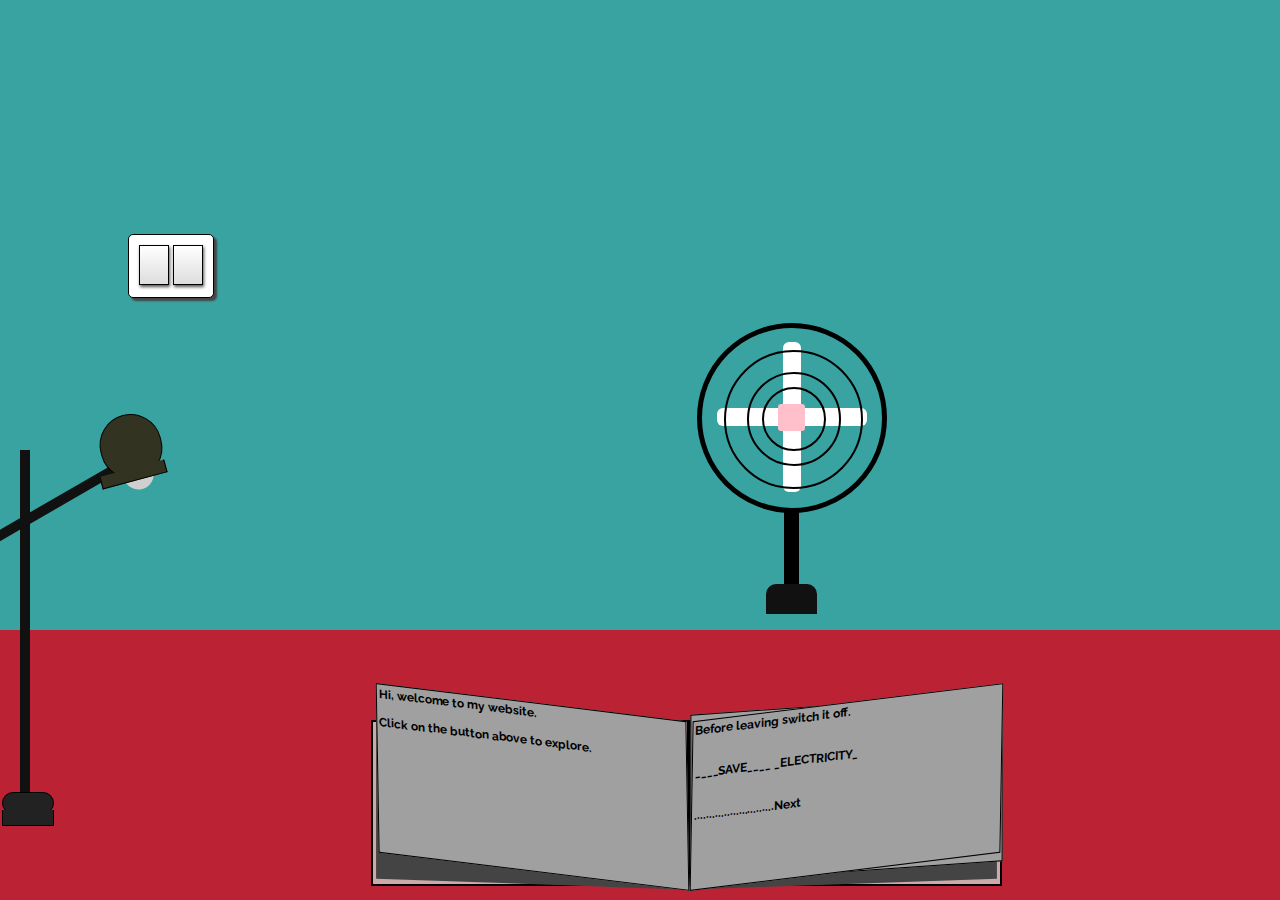
<file: index.html>
<!DOCTYPE html>
<html>
<head>
    <link rel="icon" href="https://i.ibb.co/kH8t0q7/avatar.png">
    <title>Aryan Verma</title>
    <link rel="stylesheet" href="styles.css">
    <script src="js.js"> </script>
    <meta name="viewport" content="width=device-width, initial-scale=1"/>

</head>
<body id=body>
    
        <div id = 'bookShadow'></div>
        <div id = 'book'>
            <div id = 'b1'>
                <div id = 'b2'></div>
                <div id = 'b3'>Hi, welcome to my website.<br /><br />Click on the button above to explore.</div>
                <div id = 'b4'></div>
                <div id = 'b5'>Before leaving switch it off.<br /><br /><br />____SAVE____ _ELECTRICITY_ <br /><br /><br />...........................Next</div>
                <div id = 'b6'></div>
                <div id = 'b7'></div>
            </div>
        </div>
        <div id = 'table' class = 'lamp'></div>
        <div id = 'lamp1' class = 'lamp'></div>
        <div id = 'lamp2' class = 'lamp'></div>
        <div id = 'lamp3' class = 'lamp'></div>
        <div id = 'lamp4'></div>
        <div id = 'bulb'></div>
        <div id = 'lamp5'></div>
        <div id = 'lamp6'></div>
        <div id = 'fan'>
            <div id = 'spin'>
                <div id = 'fanu'></div>
                <div id = 'fanl'></div>
                <div id = 'fand'></div>
                <div id = 'fanr'></div>
                <div id = 'fanc'></div>
            </div>
            <div id = 'fan2'></div>
            <div id = 'fan1'></div>
            <div id = 'fan3'></div>
            <div id = 'fan4'></div>
        </div>
    </body>
</html>
</file>
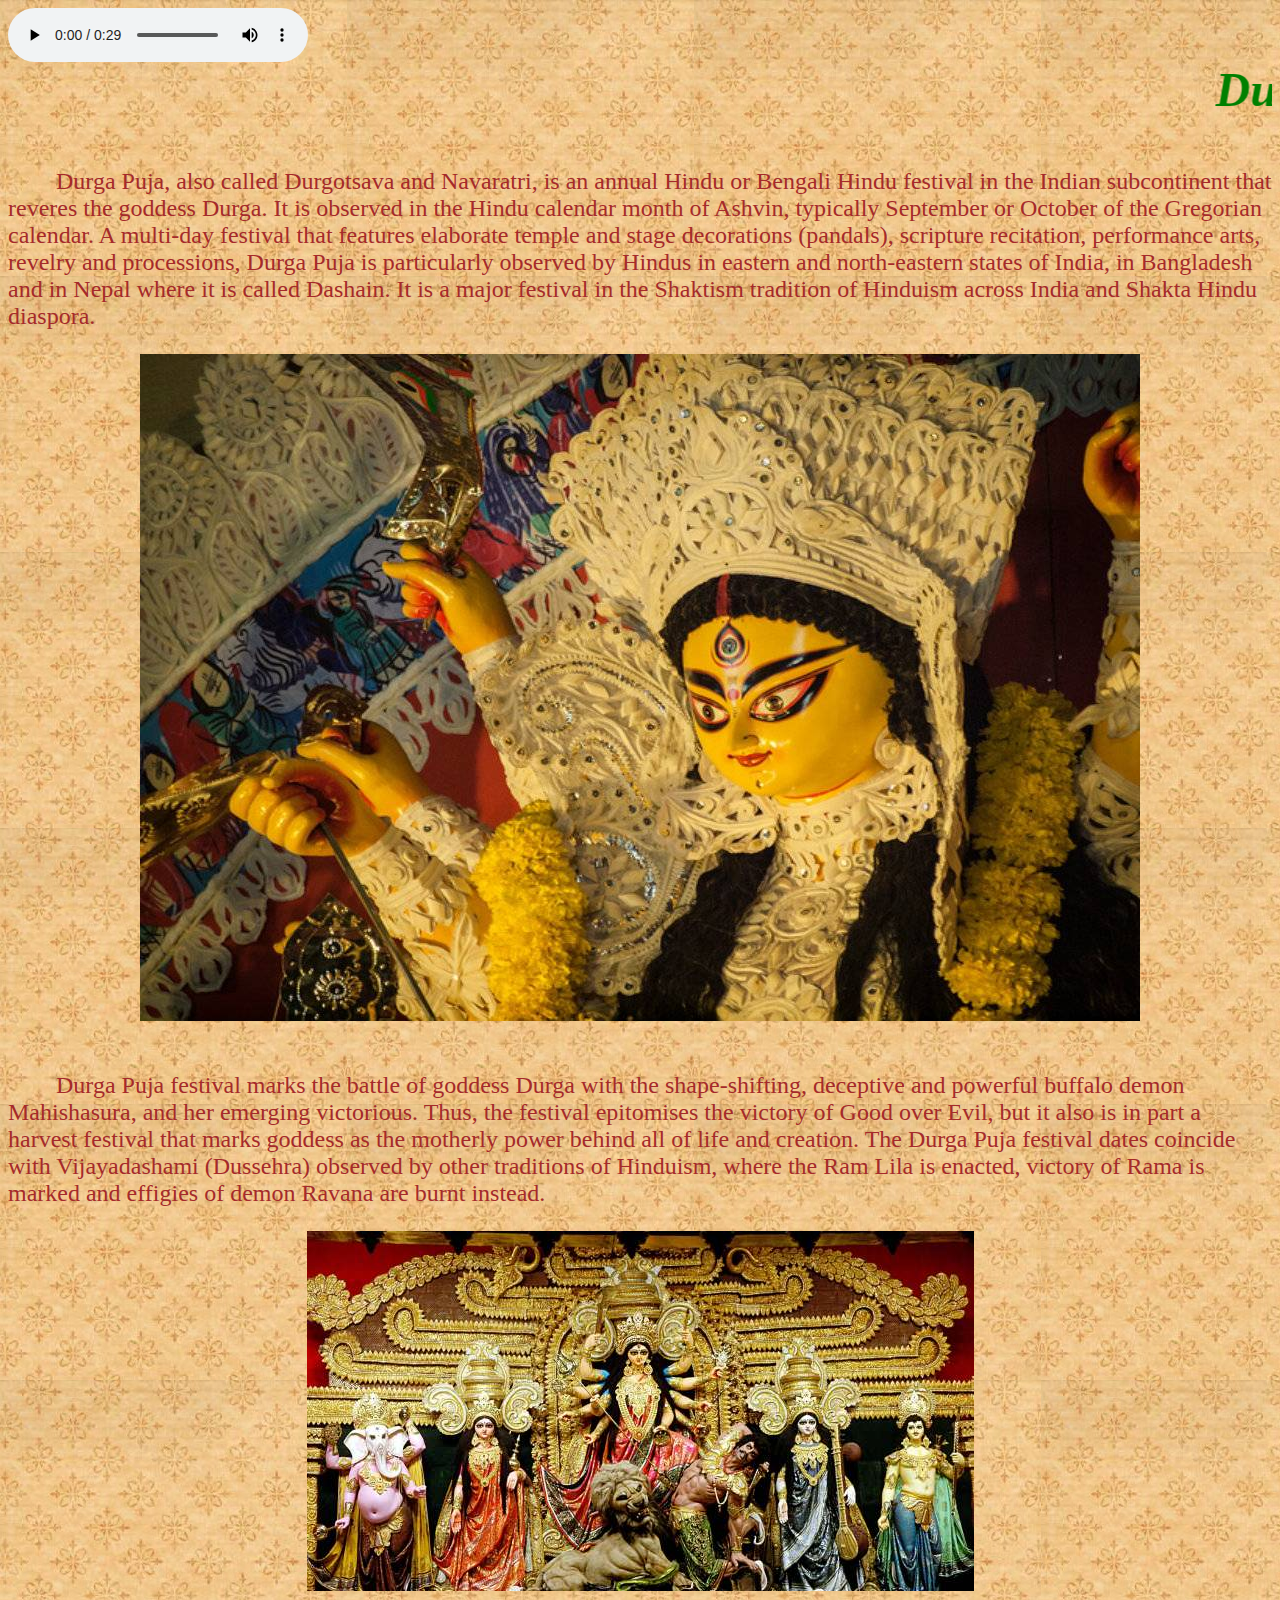
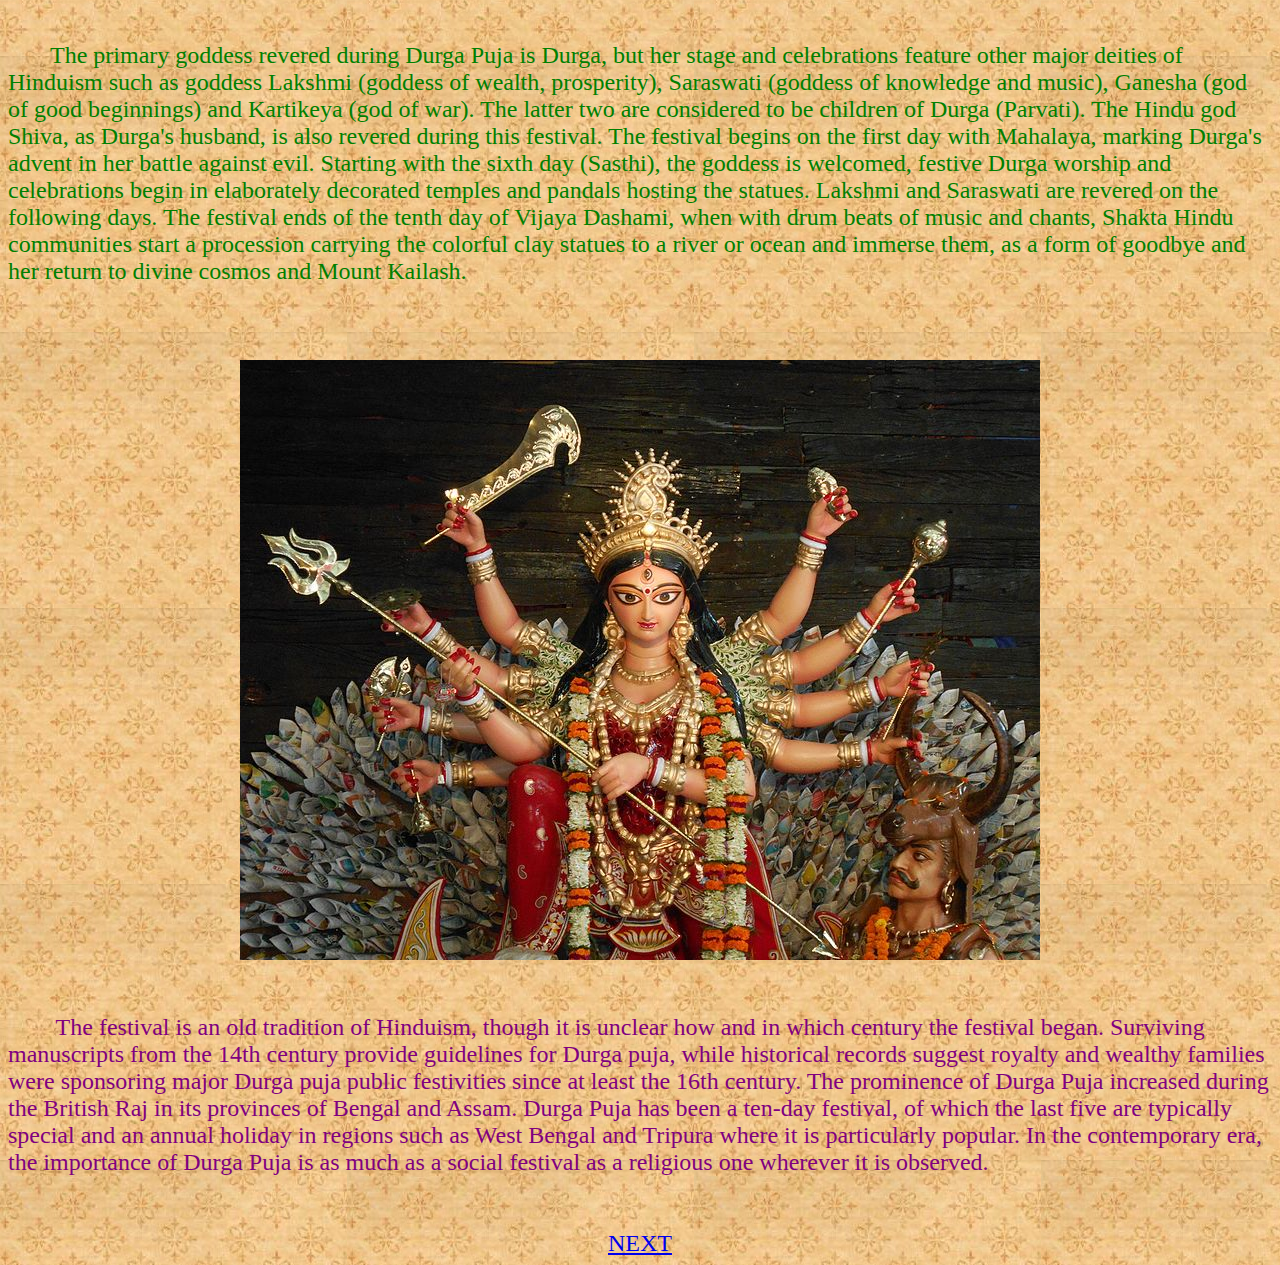
<file: HTML/Durga.html>
<HTML>
<HEAD><TITLE>FAVOURITE FESTIVAL</TITLE></HEAD>
<BODY BACKGROUND="images (11).jpg"><audio loop autoplay controls><source src="dhak-of-durga-puja.mp3"></audio><b><u><i><center><font size="7" color="green" face="Monotype corsiva"><marquee>Durga Puja</marquee></font></center></i></u></b><font size="5" color="brown" face="Lucida calligraphy"><br><p> &nbsp &nbsp &nbsp &nbsp Durga Puja, also called Durgotsava and Navaratri, is an annual Hindu or Bengali Hindu festival in the Indian subcontinent that reveres the goddess Durga. It is observed in the Hindu calendar month of Ashvin, typically September or October of the Gregorian calendar. A multi-day festival that features elaborate temple and stage decorations (pandals), scripture recitation, performance arts, revelry and processions, Durga Puja is particularly observed by Hindus in eastern and north-eastern states of India, in Bangladesh and in Nepal where it is called Dashain. It is a major festival in the Shaktism tradition of Hinduism across India and Shakta Hindu diaspora.<br><center><img src="Durga-Puja-chronicles.jpg" align="center"></center><br><p>

&nbsp &nbsp &nbsp &nbsp Durga Puja festival marks the battle of goddess Durga with the shape-shifting, deceptive and powerful buffalo demon Mahishasura, and her emerging victorious. Thus, the festival epitomises the victory of Good over Evil, but it also is in part a harvest festival that marks goddess as the motherly power behind all of life and creation. The Durga Puja festival dates coincide with Vijayadashami (Dussehra) observed by other traditions of Hinduism, where the Ram Lila is enacted, victory of Rama is marked and effigies of demon Ravana are burnt instead.<br><center><img src="Durga-Puja.jpg"></center><br><p>

&nbsp &nbsp &nbsp &nbsp<font color="green" face="lucida handwriting">The primary goddess revered during Durga Puja is Durga, but her stage and celebrations feature other major deities of Hinduism such as goddess Lakshmi (goddess of wealth, prosperity), Saraswati (goddess of knowledge and music), Ganesha (god of good beginnings) and Kartikeya (god of war). The latter two are considered to be children of Durga (Parvati). The Hindu god Shiva, as Durga's husband, is also revered during this festival. The festival begins on the first day with Mahalaya, marking Durga's advent in her battle against evil. Starting with the sixth day (Sasthi), the goddess is welcomed, festive Durga worship and celebrations begin in elaborately decorated temples and pandals hosting the statues. Lakshmi and Saraswati are revered on the following days. The festival ends of the tenth day of Vijaya Dashami, when with drum beats of music and chants, Shakta Hindu communities start a procession carrying the colorful clay statues to a river or ocean and immerse them, as a form of goodbye and her return to divine cosmos and Mount Kailash.<br><p><br> <center><img src="Durga idol.jpg"></center><br><br>

&nbsp &nbsp &nbsp &nbsp <font color="purple">The festival is an old tradition of Hinduism, though it is unclear how and in which century the festival began. Surviving manuscripts from the 14th century provide guidelines for Durga puja, while historical records suggest royalty and wealthy families were sponsoring major Durga puja public festivities since at least the 16th century. The prominence of Durga Puja increased during the British Raj in its provinces of Bengal and Assam. Durga Puja has been a ten-day festival, of which the last five are typically special and an annual holiday in regions such as West Bengal and Tripura where it is particularly popular. In the contemporary era, the importance of Durga Puja is as much as a social festival as a religious one wherever it is observed.</font><br> <br></font><br><center><font size="5" color="pink"><a href="Durga2.html">NEXT</a></font></center>

</body></html>
</file>
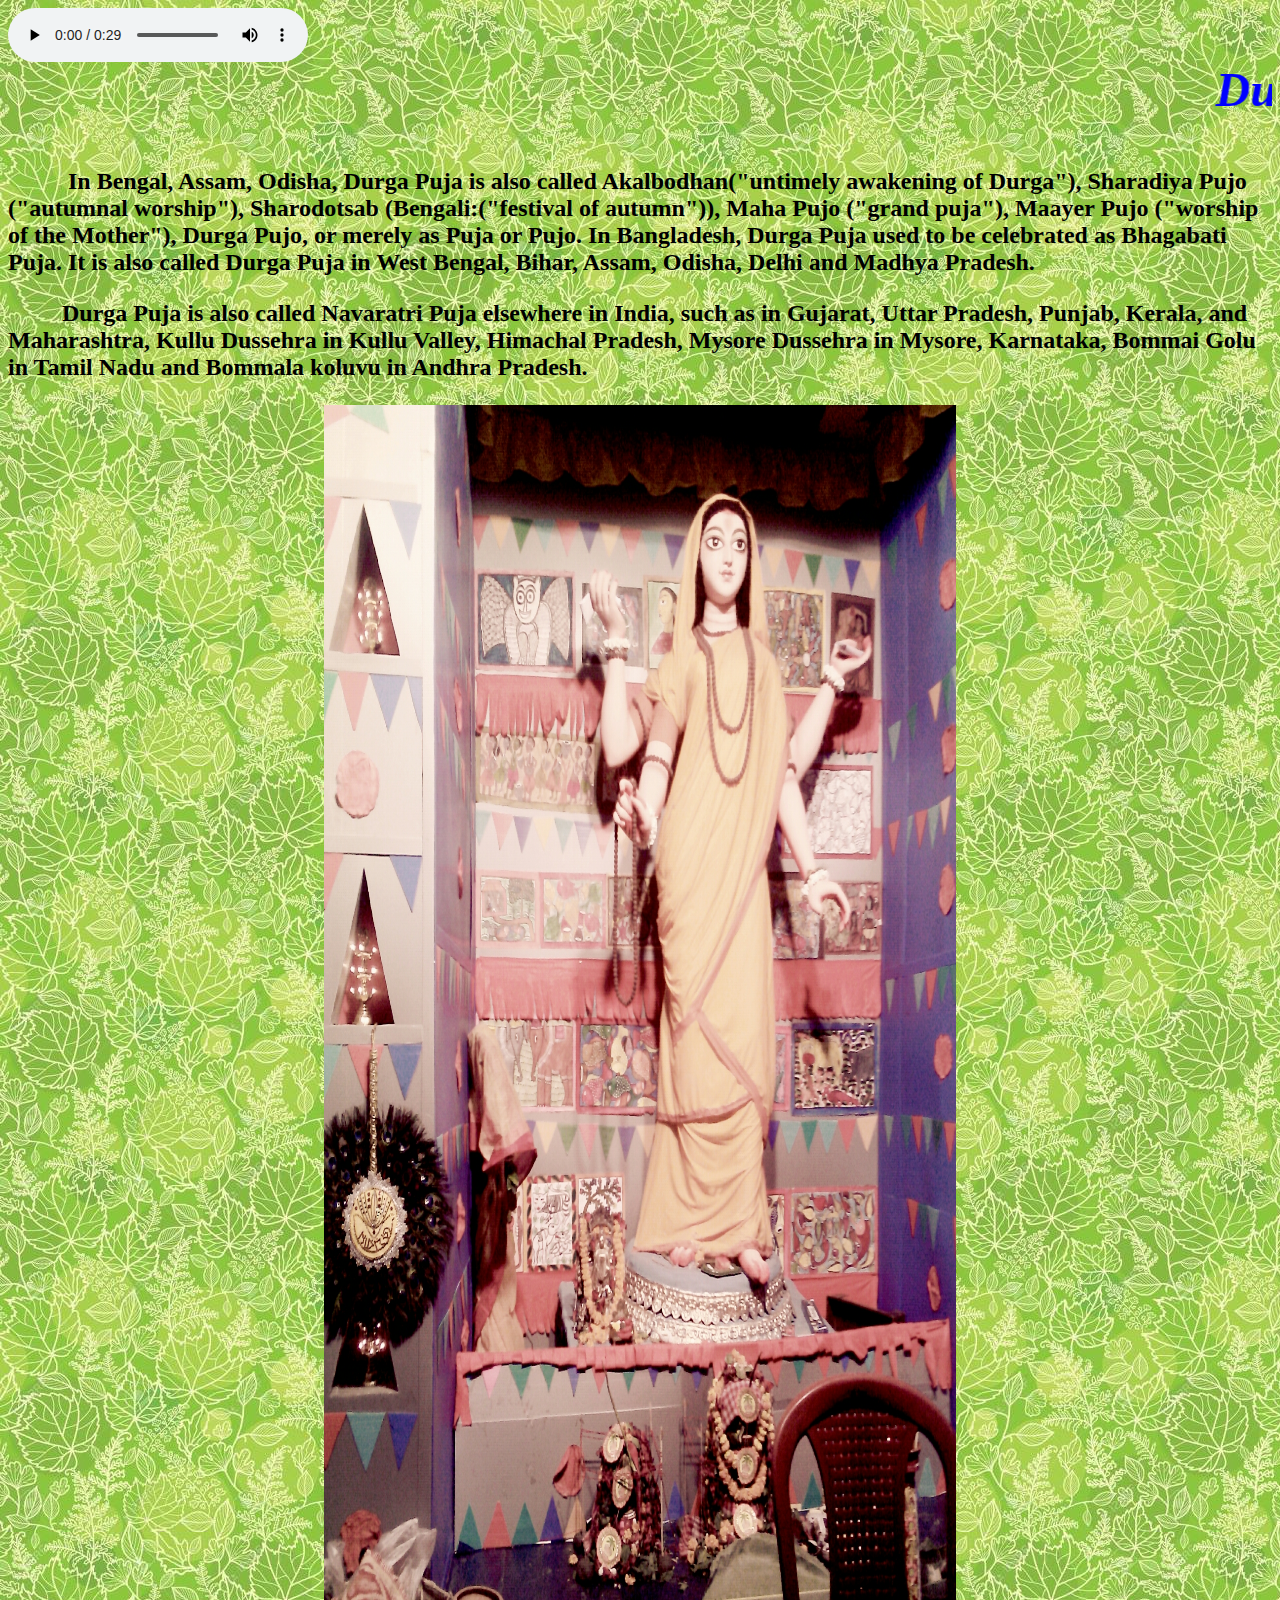
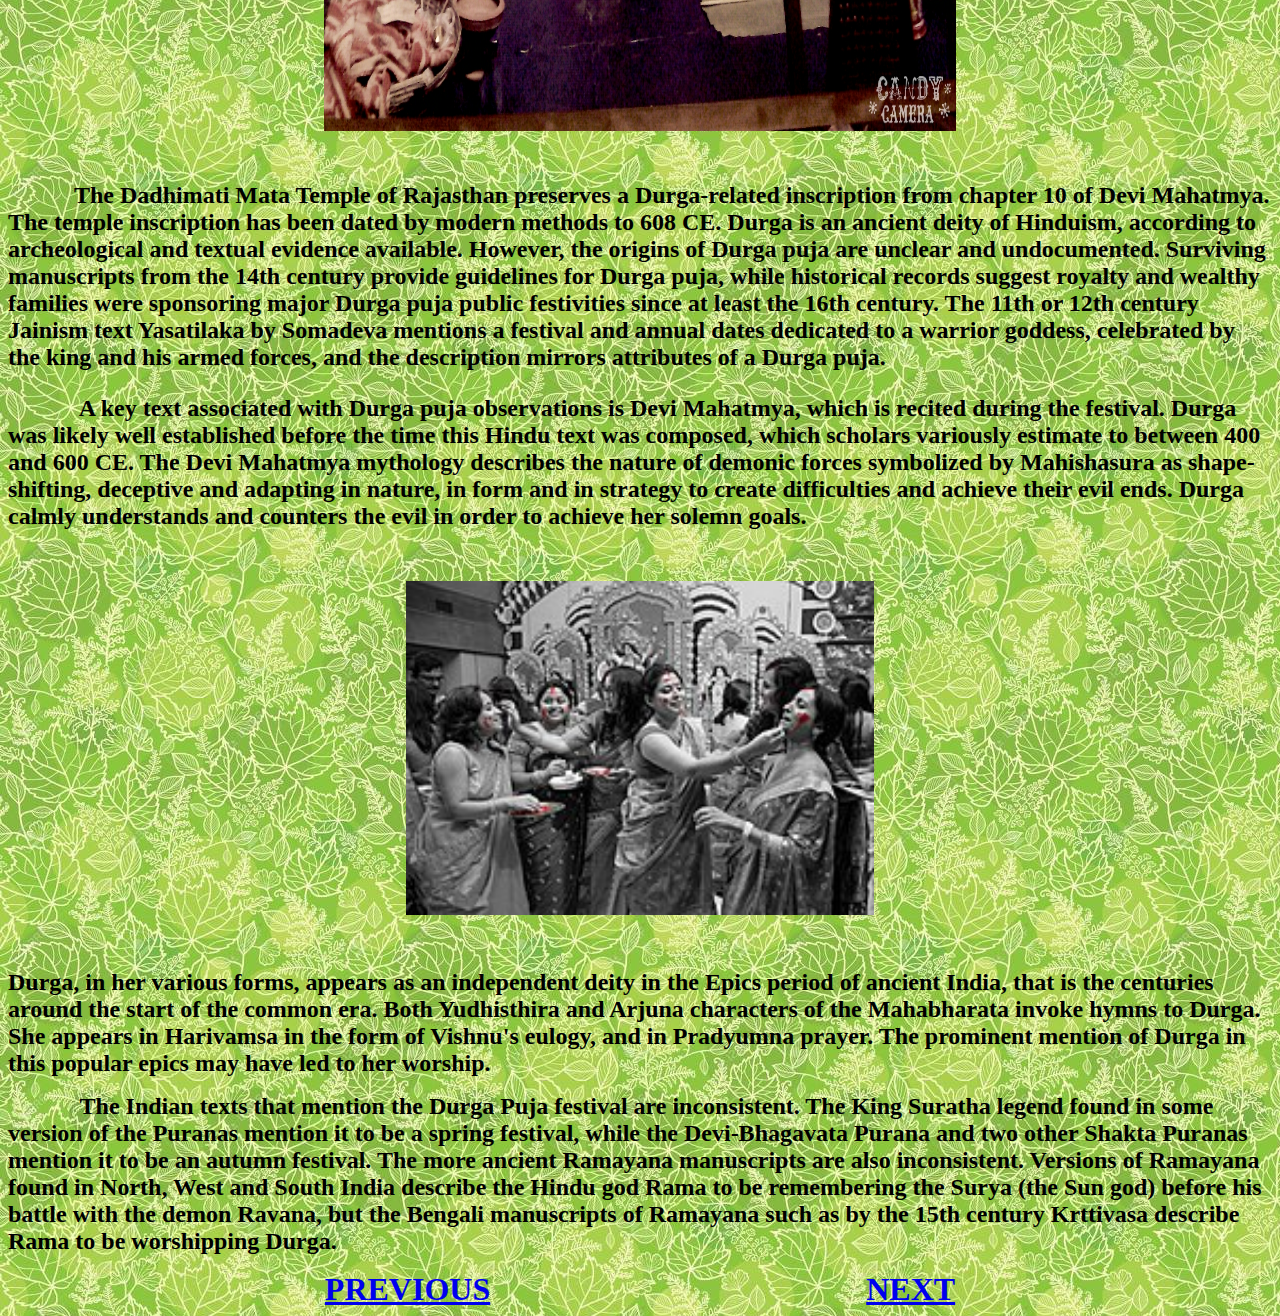
<file: HTML/Durga2.html>
<HTML>
<HEAD><TITLE>FAVOURITE FESTIVAL</TITLE></HEAD>
<BODY BACKGROUND="images (4).jpg"><audio loop autoplay controls><source src="Mahalaya-dhak.mp3"></audio><b><b><u><i><center><font size="7" color="blue" face="Monotype corsiva"><marquee>Durga Puja</marquee></font></center></i></u></b><font size="5" color="black" face="Lucida calligraphy"><br><p> &nbsp &nbsp &nbsp &nbsp &nbsp In Bengal, Assam, Odisha, Durga Puja is also called Akalbodhan("untimely awakening of Durga"), Sharadiya Pujo ("autumnal worship"), Sharodotsab (Bengali:("festival of autumn")), Maha Pujo ("grand puja"), Maayer Pujo ("worship of the Mother"), Durga Pujo, or merely as Puja or Pujo. In Bangladesh, Durga Puja used to be celebrated as Bhagabati Puja. It is also called Durga Puja in West Bengal, Bihar, Assam, Odisha, Delhi and Madhya Pradesh.<br><p>
 &nbsp &nbsp &nbsp &nbsp &nbspDurga Puja is also called Navaratri Puja elsewhere in India, such as in Gujarat, Uttar Pradesh, Punjab, Kerala, and Maharashtra, Kullu Dussehra in Kullu Valley, Himachal Pradesh, Mysore Dussehra in Mysore, Karnataka, Bommai Golu in Tamil Nadu and Bommala koluvu in Andhra Pradesh.<br><center><img src="IMG_20151020_191846.jpg" height=150% width=50%></center><br><p>

&nbsp &nbsp &nbsp &nbsp &nbsp &nbspThe Dadhimati Mata Temple of Rajasthan preserves a Durga-related inscription from chapter 10 of Devi Mahatmya. The temple inscription has been dated by modern methods to 608 CE.
Durga is an ancient deity of Hinduism, according to archeological and textual evidence available. However, the origins of Durga puja are unclear and undocumented. Surviving manuscripts from the 14th century provide guidelines for Durga puja, while historical records suggest royalty and wealthy families were sponsoring major Durga puja public festivities since at least the 16th century. The 11th or 12th century Jainism text Yasatilaka by Somadeva mentions a festival and annual dates dedicated to a warrior goddess, celebrated by the king and his armed forces, and the description mirrors attributes of a Durga puja.<br><p>
&nbsp &nbsp &nbsp &nbsp &nbsp &nbsp
A key text associated with Durga puja observations is Devi Mahatmya, which is recited during the festival. Durga was likely well established before the time this Hindu text was composed, which scholars variously estimate to between 400 and 600 CE. The Devi Mahatmya mythology describes the nature of demonic forces symbolized by Mahishasura as shape-shifting, deceptive and adapting in nature, in form and in strategy to create difficulties and achieve their evil ends. Durga calmly understands and counters the evil in order to achieve her solemn goals.<br><p><center><br><img src="Vermillion play.jpg" heigh=50% width=37% ></center><br><br>

Durga, in her various forms, appears as an independent deity in the Epics period of ancient India, that is the centuries around the start of the common era. Both Yudhisthira and Arjuna characters of the Mahabharata invoke hymns to Durga. She appears in Harivamsa in the form of Vishnu's eulogy, and in Pradyumna prayer. The prominent mention of Durga in this popular epics may have led to her worship.<br><p> &nbsp &nbsp &nbsp &nbsp &nbsp &nbsp

The Indian texts that mention the Durga Puja festival are inconsistent. The King Suratha legend found in some version of the Puranas mention it to be a spring festival, while the Devi-Bhagavata Purana and two other Shakta Puranas mention it to be an autumn festival. The more ancient Ramayana manuscripts are also inconsistent. Versions of Ramayana found in North, West and South India describe the Hindu god Rama to be remembering the Surya (the Sun god) before his battle with the demon Ravana, but the Bengali manuscripts of Ramayana such as by the 15th century Krttivasa describe Rama to be worshipping Durga.



</font><br><center><font size="6" color="black"><a href="Durga.html">PREVIOUS</a>&nbsp &nbsp &nbsp &nbsp &nbsp &nbsp  &nbsp &nbsp &nbsp &nbsp &nbsp &nbsp &nbsp &nbsp &nbsp &nbsp &nbsp &nbsp &nbsp &nbsp &nbsp &nbsp &nbsp &nbsp<a href="Durga3.html">NEXT</a></font></center></b>

</body></html>
</file>
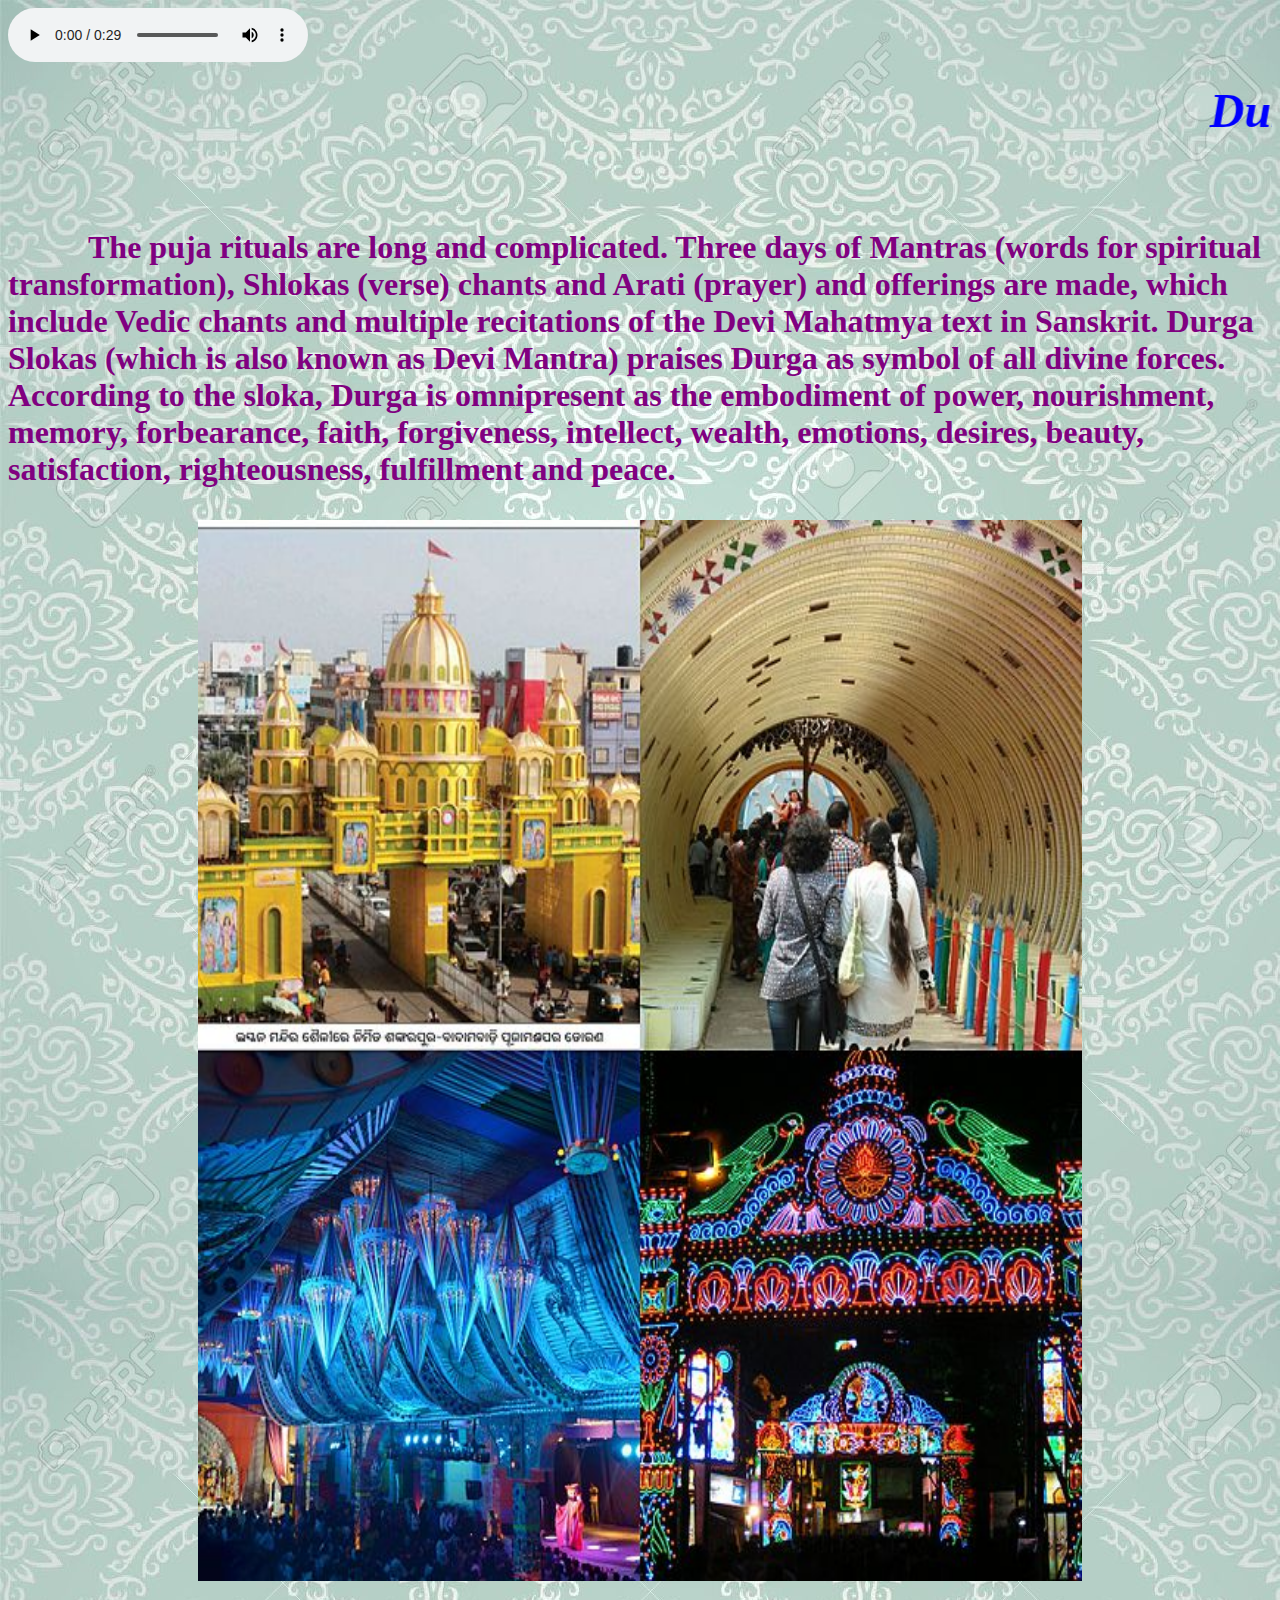
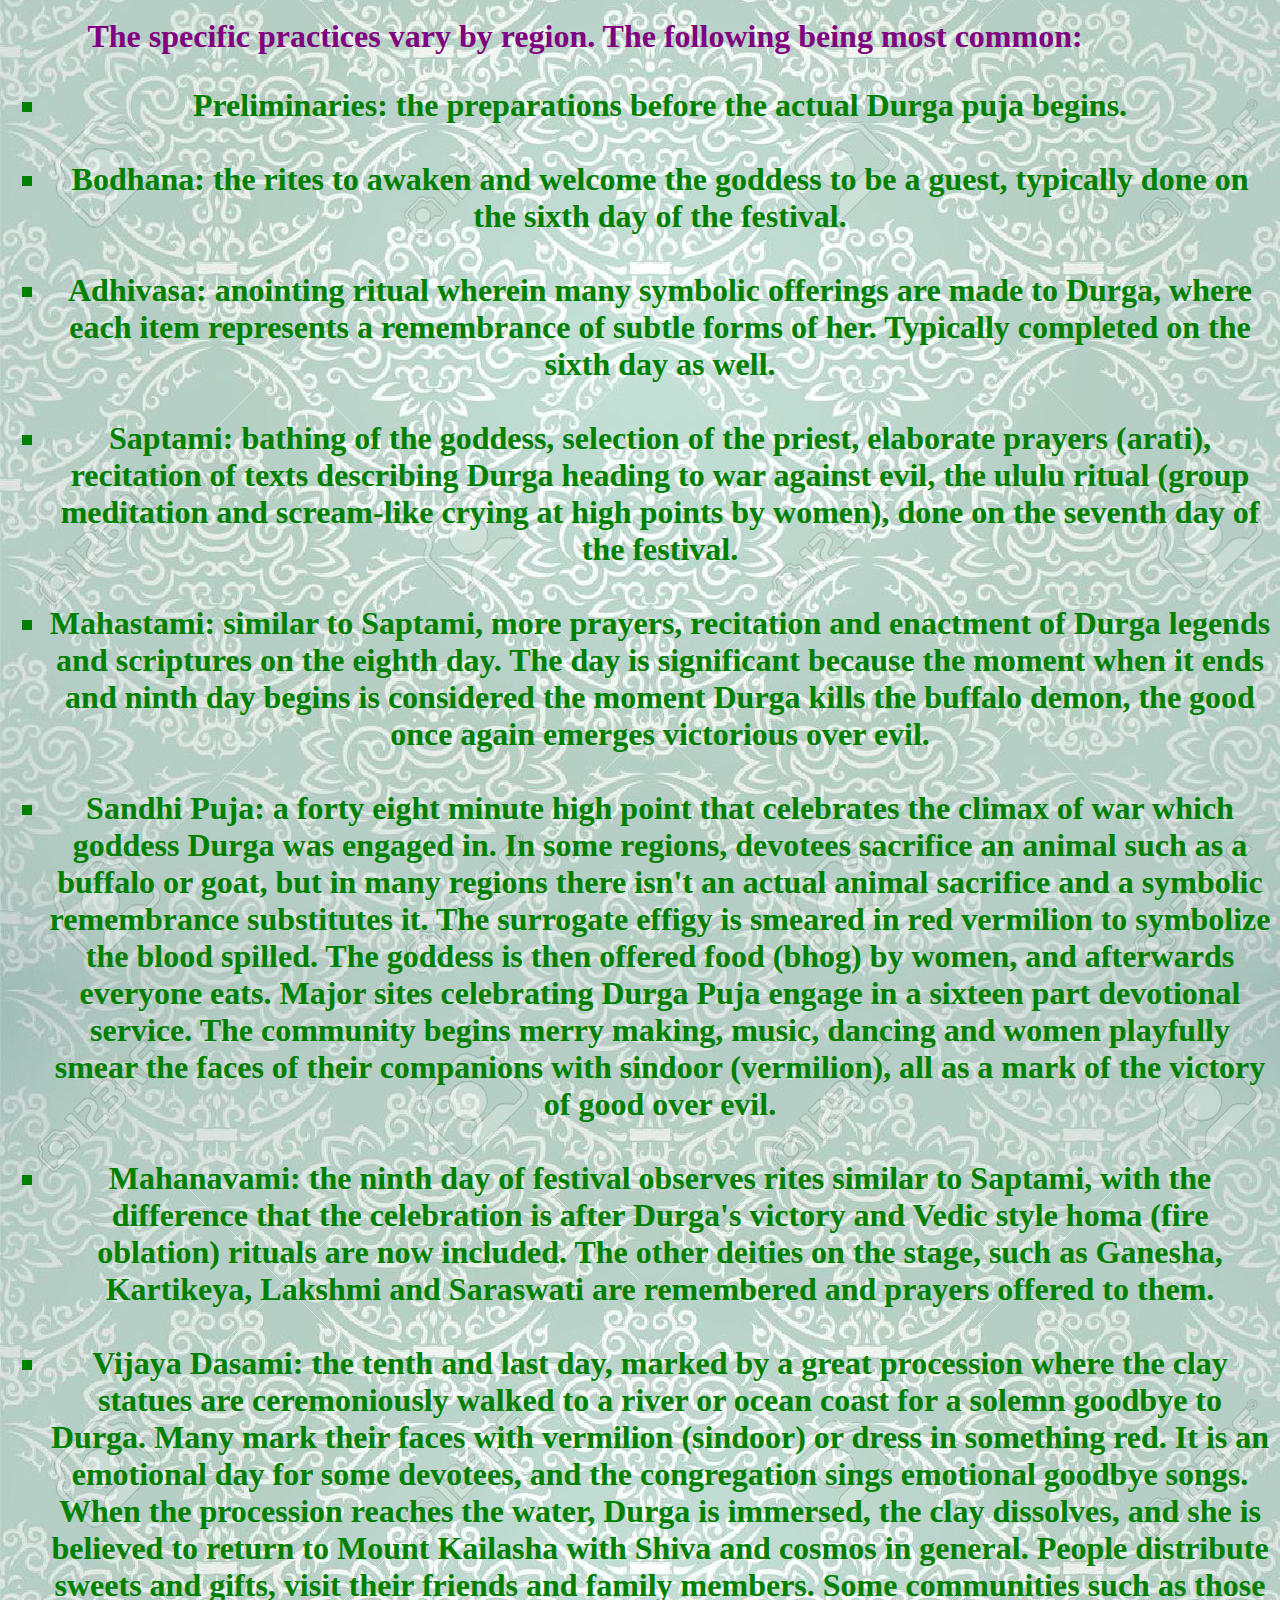
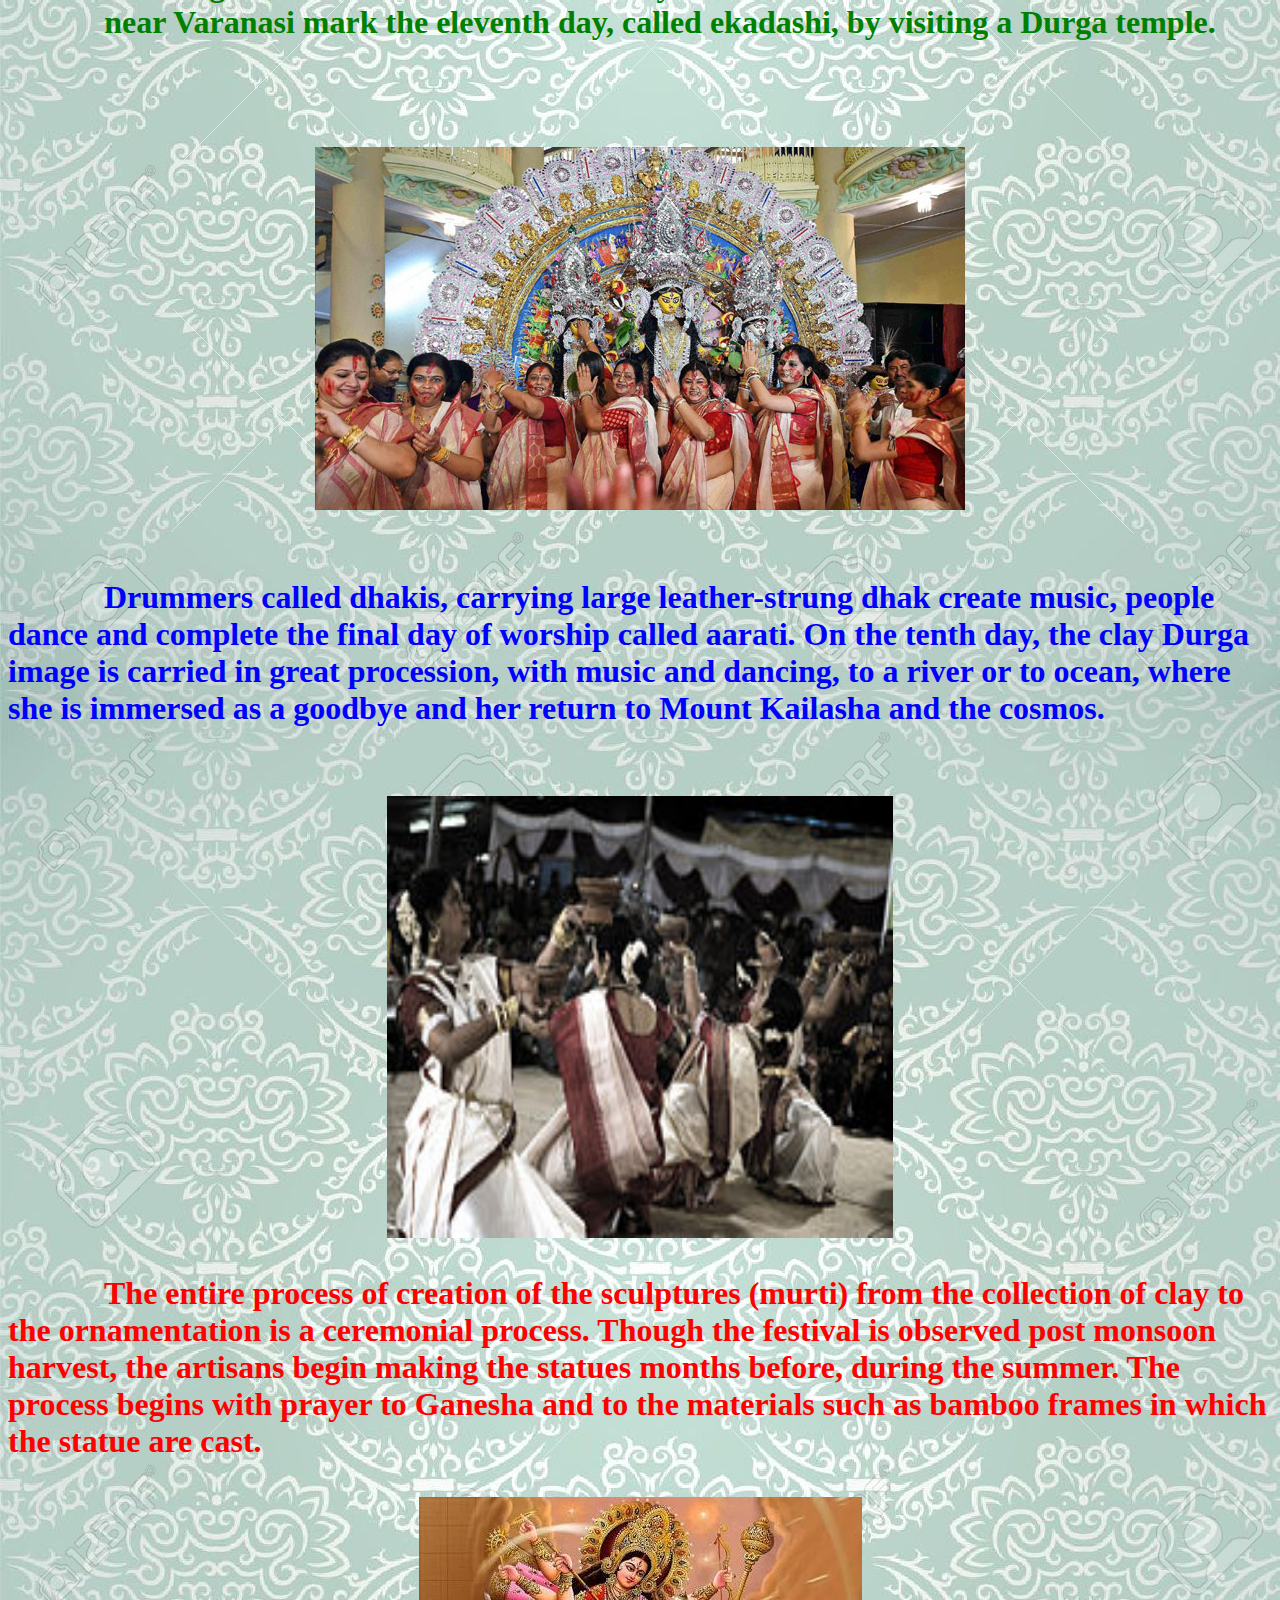
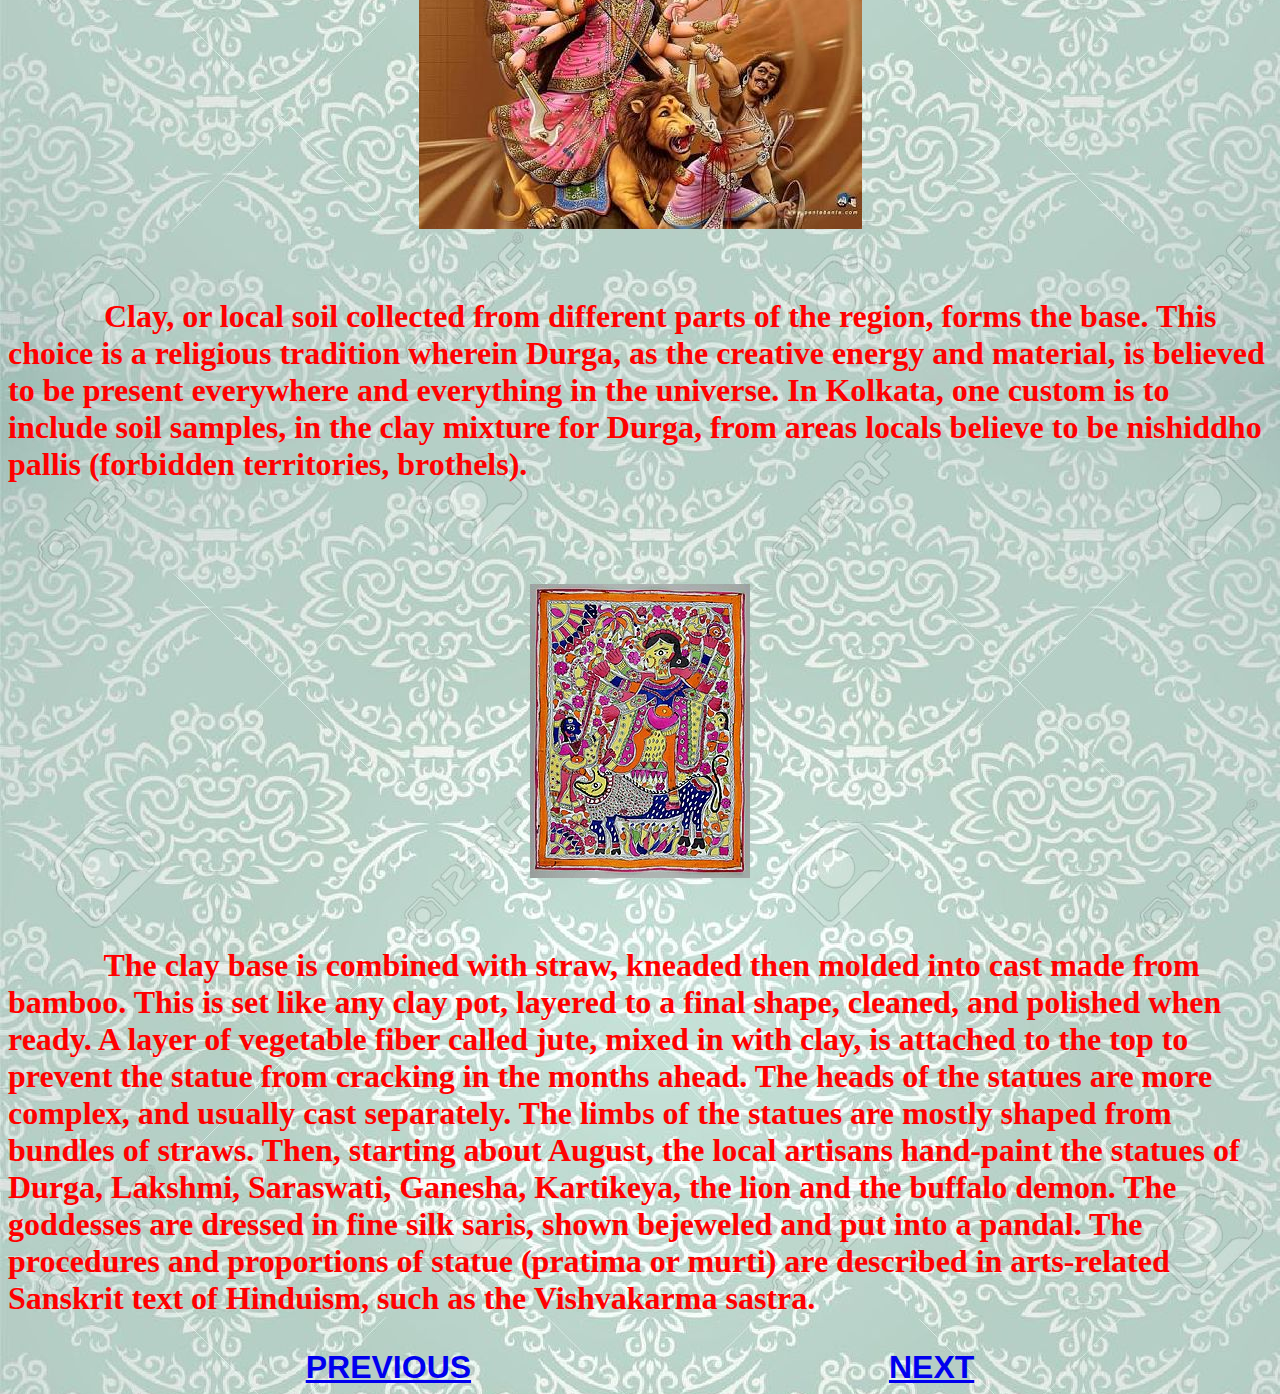
<file: HTML/Durga4.html>
<HTML>
<HEAD><TITLE>FAVOURITE FESTIVAL</TITLE></HEAD>
<BODY BACKGROUND="vector.jpg"><audio loop autoplay controls><source src="Mahalaya-dhak.mp3"></audio><b><u><i><center><h1><font size="7" color="blue" face="Monotype corsiva"><marquee>Durga Puja</marquee></font></h1></center></i></u></b><font size="6" color="purple" face="harlow solid italic"><br><p>

 &nbsp &nbsp &nbsp &nbsp &nbsp <b> The puja rituals are long and complicated. Three days of Mantras (words for spiritual transformation), Shlokas (verse) chants and Arati (prayer) and offerings are made, which include Vedic chants and multiple recitations of the Devi Mahatmya text in Sanskrit. Durga Slokas (which is also known as Devi Mantra) praises Durga as symbol of all divine forces. According to the sloka, Durga is omnipresent as the embodiment of power, nourishment, memory, forbearance, faith, forgiveness, intellect, wealth, emotions, desires, beauty, satisfaction, righteousness, fulfillment and peace. <br> <center> <img src="decor.jpg" height=120% width=70%> </center> <br> 

&nbsp &nbsp &nbsp &nbsp &nbsp The specific practices vary by region. The following being most common:
                 <br><p><center><font color="green"><UL type="square"> <li>Preliminaries: the preparations before the actual Durga puja begins.</li><br>
<li>Bodhana: the rites to awaken and welcome the goddess to be a guest, typically done on the sixth day of the festival.</li><br>
<li>Adhivasa: anointing ritual wherein many symbolic offerings are made to Durga, where each item represents a remembrance of subtle forms of her. Typically completed on the sixth day as well.</li><br>
<li>Saptami: bathing of the goddess, selection of the priest, elaborate prayers (arati), recitation of texts describing Durga heading to war against evil, the ululu ritual (group meditation and scream-like crying at high points by women), done on the seventh day of the festival.</li><br>
<li>Mahastami: similar to Saptami, more prayers, recitation and enactment of Durga legends and scriptures on the eighth day. The day is significant because the moment when it ends and ninth day begins is considered the moment Durga kills the buffalo demon, the good once again emerges victorious over evil.</li><br>

<li>Sandhi Puja: a forty eight minute high point that celebrates the climax of war which goddess Durga was engaged in. In some regions, devotees sacrifice an animal such as a buffalo or goat, but in many regions there isn't an actual animal sacrifice and a symbolic remembrance substitutes it. The surrogate effigy is smeared in red vermilion to symbolize the blood spilled. The goddess is then offered food (bhog) by women, and afterwards everyone eats. Major sites celebrating Durga Puja engage in a sixteen part devotional service. The community begins merry making, music, dancing and women playfully smear the faces of their companions with sindoor (vermilion), all as a mark of the victory of good over evil.</li><br>
<li>Mahanavami: the ninth day of festival observes rites similar to Saptami, with the difference that the celebration is after Durga's victory and Vedic style homa (fire oblation) rituals are now included. The other deities on the stage, such as Ganesha, Kartikeya, Lakshmi and Saraswati are remembered and prayers offered to them.</li><br>
<li>Vijaya Dasami: the tenth and last day, marked by a great procession where the clay statues are ceremoniously walked to a river or ocean coast for a solemn goodbye to Durga. Many mark their faces with vermilion (sindoor) or dress in something red. It is an emotional day for some devotees, and the congregation sings emotional goodbye songs. When the procession reaches the water, Durga is immersed, the clay dissolves, and she is believed to return to Mount Kailasha with Shiva and cosmos in general. People distribute sweets and gifts, visit their friends and family members. Some communities such as those near Varanasi mark the eleventh day, called ekadashi, by visiting a Durga temple.</li><br></ul></font>
</center>
                                                                   <br><center><img src="Puja-Celebration.jpg"></center><br><p>

&nbsp &nbsp &nbsp &nbsp &nbsp &nbsp <font color="blue"> Drummers called dhakis, carrying large leather-strung dhak create music, people dance and complete the final day of worship called aarati. On the tenth day, the clay Durga image is carried in great procession, with music and dancing, to a river or to ocean, where she is immersed as a goodbye and her return to Mount Kailasha and the cosmos.  </font>                                                                                                                                 <br><br><p><center> <img src="Aarti.jpg" height=50% width=40%></center><br>
&nbsp &nbsp &nbsp &nbsp &nbsp &nbsp <font face="monotype corsiva" color="red">The entire process of creation of the sculptures (murti) from the collection of clay to the ornamentation is a ceremonial process. Though the festival is observed post monsoon harvest, the artisans begin making the statues months before, during the summer. The process begins with prayer to Ganesha and to the materials such as bamboo frames in which the statue are cast.<br><br><center><img src="Maa Durga.jpg"></center><br><p> &nbsp &nbsp &nbsp &nbsp &nbsp &nbsp

Clay, or local soil collected from different parts of the region, forms the base. This choice is a religious tradition wherein Durga, as the creative energy and material, is believed to be present everywhere and everything in the universe. In Kolkata, one custom is to include soil samples, in the clay mixture for Durga, from areas locals believe to be nishiddho pallis (forbidden territories, brothels).



<br><p>
<br> <center><img src="Mahishashur bodh.jpg"><br></center>


<br><p> 
&nbsp &nbsp &nbsp &nbsp &nbsp &nbsp The clay base is combined with straw, kneaded then molded into cast made from bamboo. This is set like any clay pot, layered to a final shape, cleaned, and polished when ready. A layer of vegetable fiber called jute, mixed in with clay, is attached to the top to prevent the statue from cracking in the months ahead. The heads of the statues are more complex, and usually cast separately. The limbs of the statues are mostly shaped from bundles of straws. Then, starting about August, the local artisans hand-paint the statues of Durga, Lakshmi, Saraswati, Ganesha, Kartikeya, the lion and the buffalo demon. The goddesses are dressed in fine silk saris, shown bejeweled and put into a pandal.

The procedures and proportions of statue (pratima or murti) are described in arts-related Sanskrit text of Hinduism, such as the Vishvakarma sastra.</font>



<br><center><font face="Helvetica" color="violet"><a href="Durga3.html">PREVIOUS</a>&nbsp &nbsp &nbsp &nbsp &nbsp &nbsp  &nbsp &nbsp &nbsp &nbsp &nbsp &nbsp &nbsp &nbsp &nbsp &nbsp &nbsp &nbsp &nbsp &nbsp &nbsp &nbsp &nbsp &nbsp<a href="Durga5.html">NEXT</a></font></center></b></font>

</body></html>
</file>
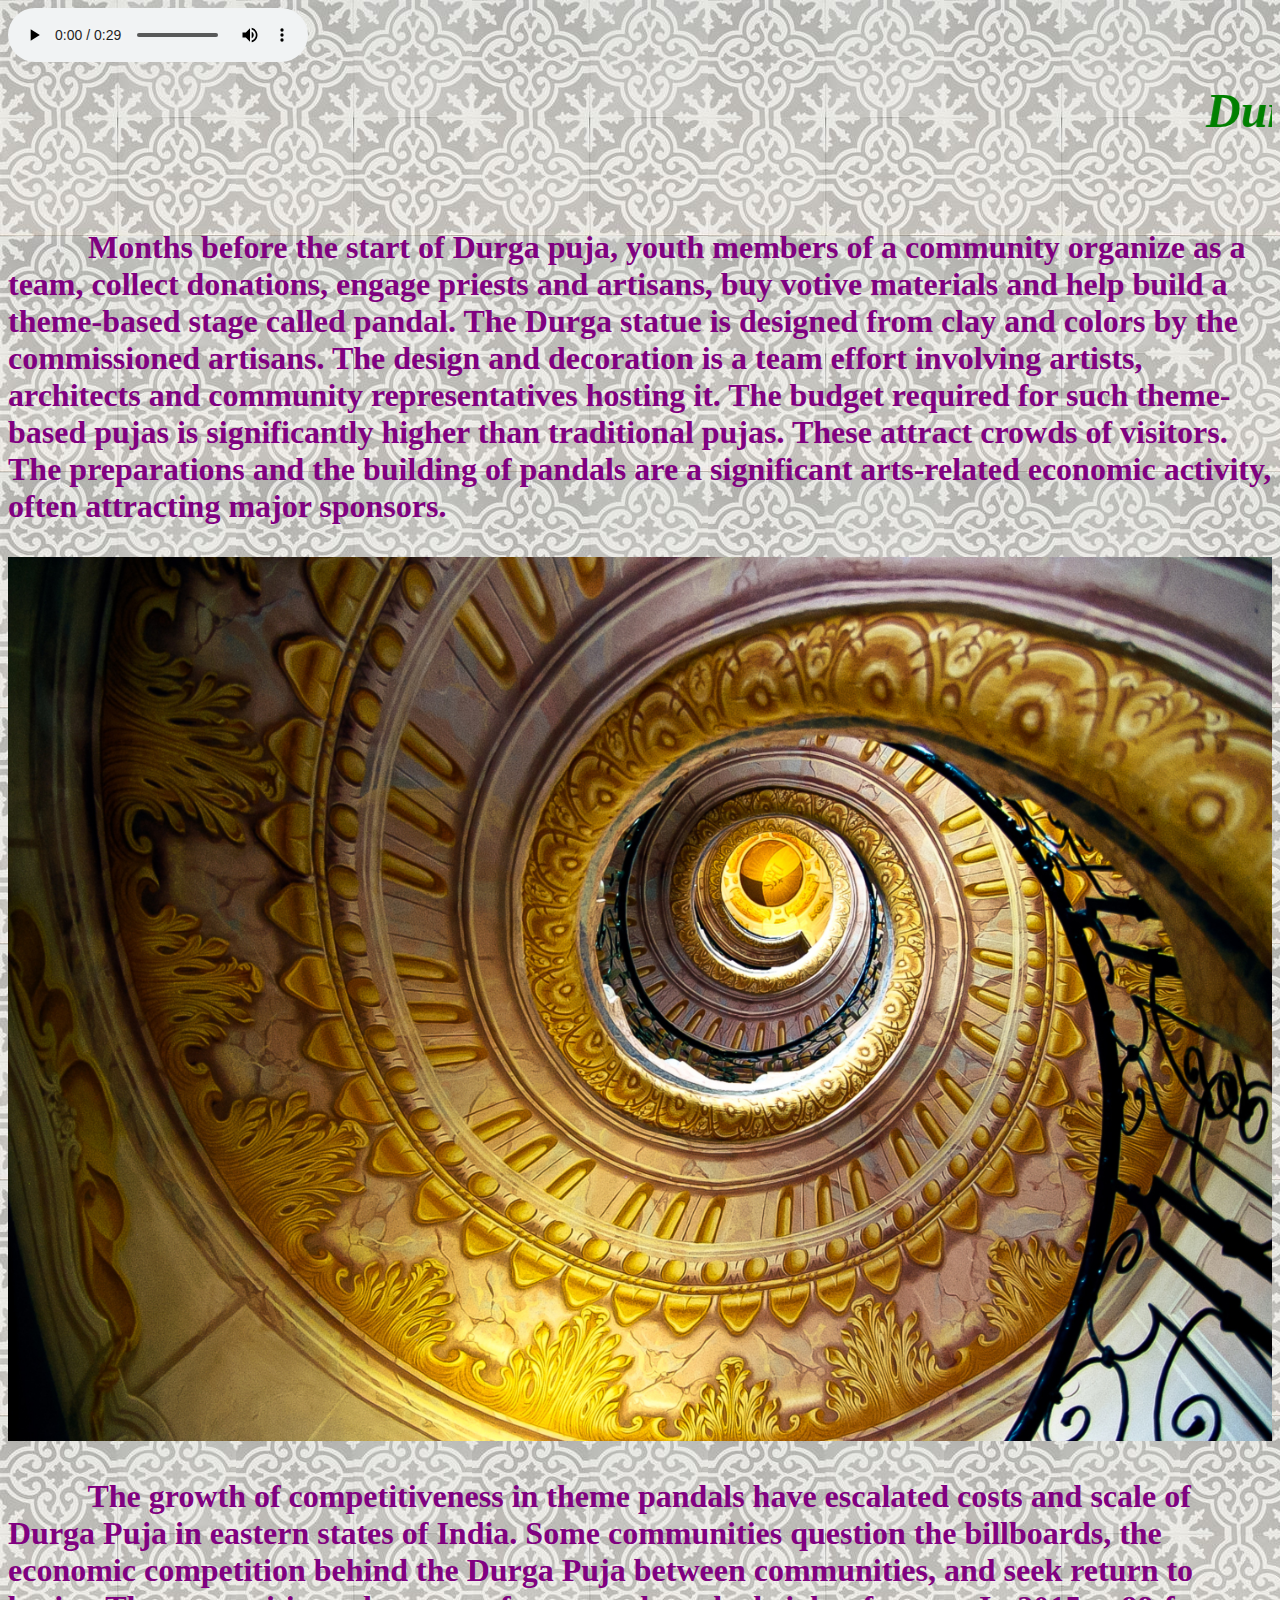
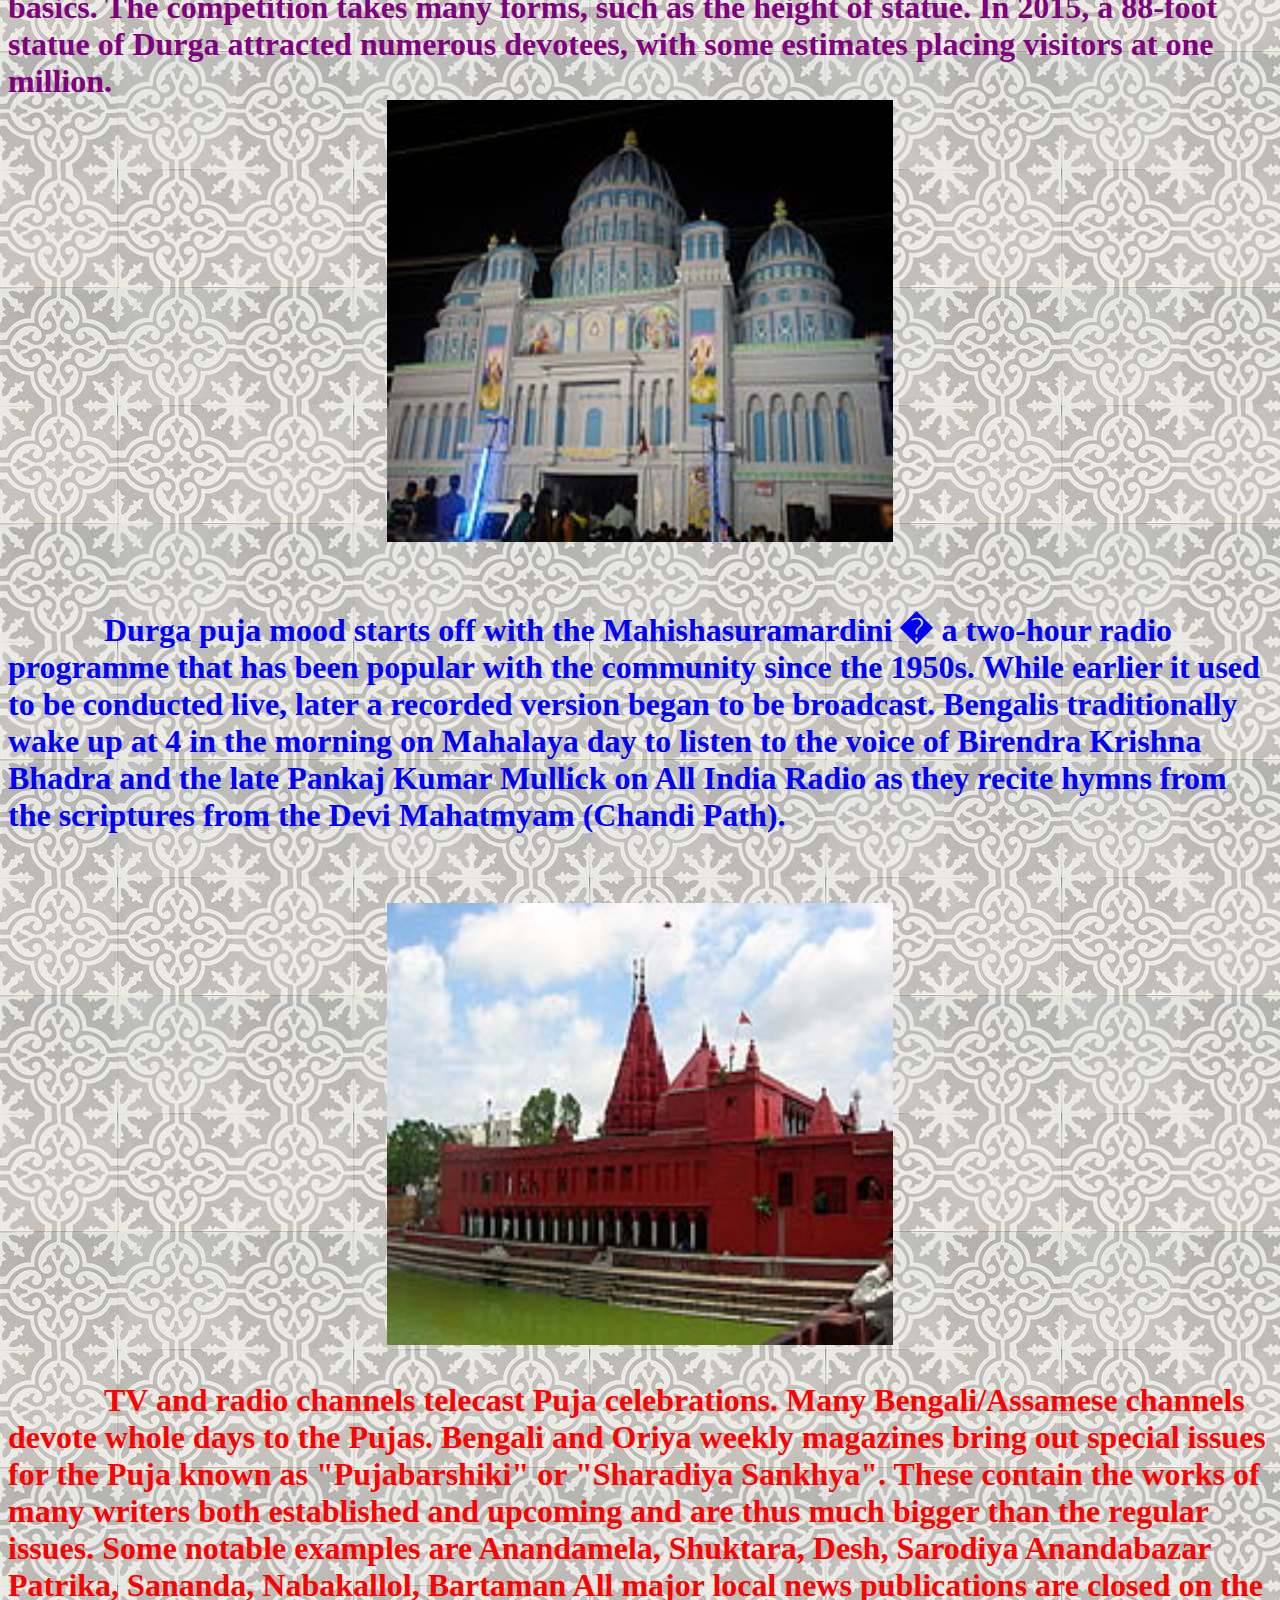
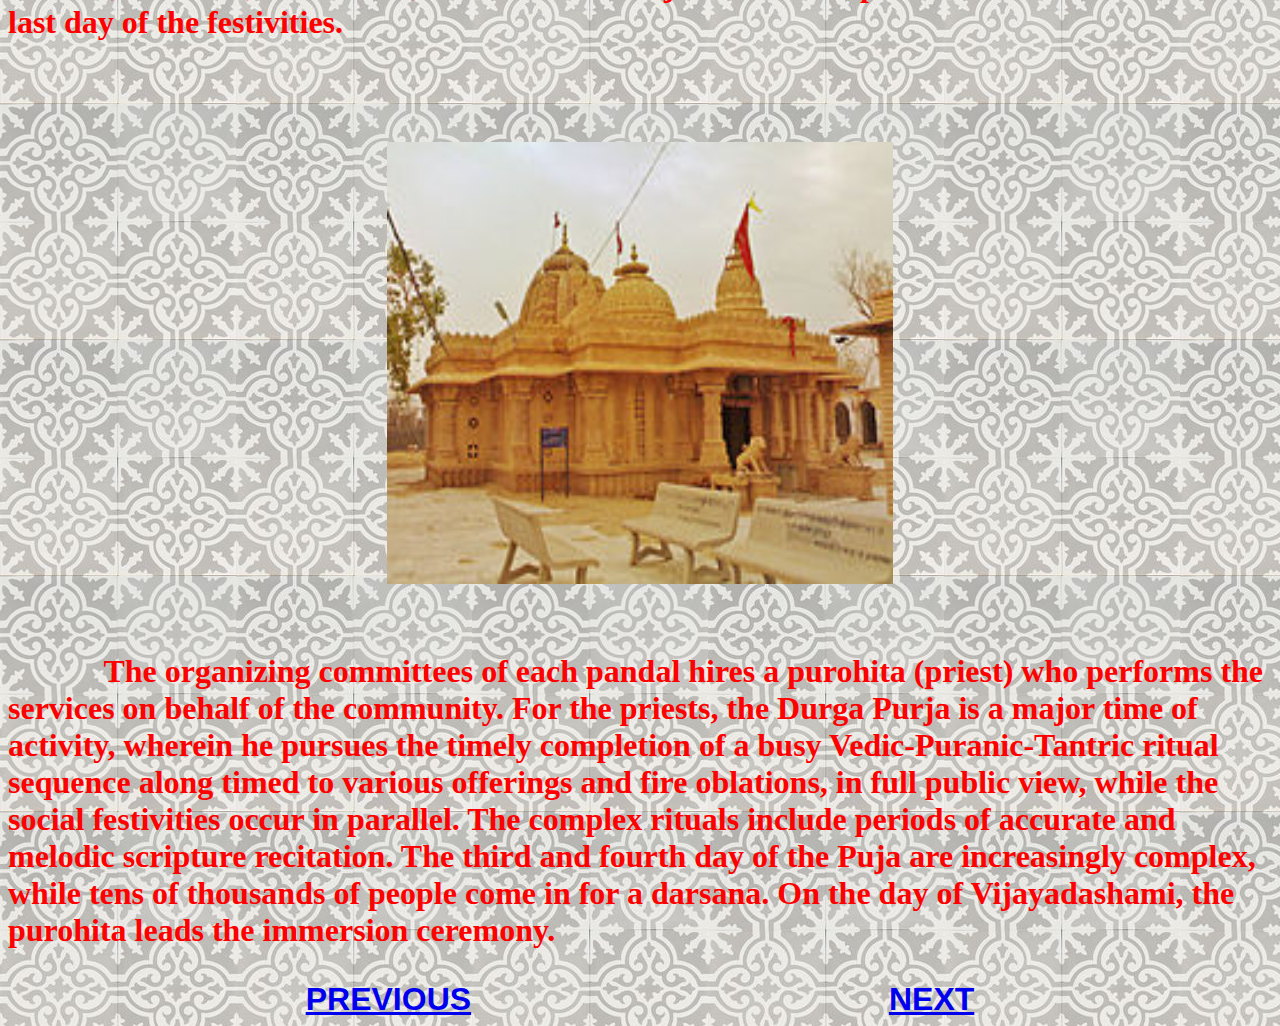
<file: HTML/Durga5.html>
<HTML>
<HEAD><TITLE>FAVOURITE FESTIVAL</TITLE></HEAD>
<BODY BACKGROUND="images (23).jpg"><audio loop autoplay controls><source src="dhak-of-durga-puja.mp3"></audio><b><u><i><center><h1><b><font size="7" color="green" face="Monotype corsiva"><marquee>Durga Puja</marquee></font></b></h1></center></i></u></b><font size="6" color="purple" face="harlow solid italic"><br><p>

 &nbsp &nbsp &nbsp &nbsp &nbsp <b> Months before the start of Durga puja, youth members of a community organize as a team, collect donations, engage priests and artisans, buy votive materials and help build a theme-based stage called pandal. The Durga statue is designed from clay and colors by the commissioned artisans. The design and decoration is a team effort involving artists, architects and community representatives hosting it. The budget required for such theme-based pujas is significantly higher than traditional pujas. These attract crowds of visitors. The preparations and the building of pandals are a significant arts-related economic activity, often attracting major sponsors.
     


 <br> <center> <img src="Psychedelic.jpg" height=100% width=100%> </center> <br> 

&nbsp &nbsp &nbsp &nbsp &nbsp The growth of competitiveness in theme pandals have escalated costs and scale of Durga Puja in eastern states of India. Some communities question the billboards, the economic competition behind the Durga Puja between communities, and seek return to basics. The competition takes many forms, such as the height of statue. In 2015, a 88-foot statue of Durga attracted numerous devotees, with some estimates placing visitors at one million.
                                                                   <br><center><img src="Patna pandal.jpg" height=50% width=40%></center><br><p>



&nbsp &nbsp &nbsp &nbsp &nbsp &nbsp <font color="blue"> Durga puja mood starts off with the Mahishasuramardini � a two-hour radio programme that has been popular with the community since the 1950s. While earlier it used to be conducted live, later a recorded version began to be broadcast. Bengalis traditionally wake up at 4 in the morning on Mahalaya day to listen to the voice of Birendra Krishna Bhadra and the late Pankaj Kumar Mullick on All India Radio as they recite hymns from the scriptures from the Devi Mahatmyam (Chandi Path). 
 </font>                                                                                                                                 <br><br><p><center> <img src="Varanasi pandal.jpg" height=50% width=40%></center><br>
&nbsp &nbsp &nbsp &nbsp &nbsp &nbsp <font face="monotype corsiva" color="red">TV and radio channels telecast Puja celebrations. Many Bengali/Assamese channels devote whole days to the Pujas. Bengali and Oriya weekly magazines bring out special issues for the Puja known as "Pujabarshiki" or "Sharadiya Sankhya". These contain the works of many writers both established and upcoming and are thus much bigger than the regular issues. Some notable examples are Anandamela, Shuktara, Desh, Sarodiya Anandabazar Patrika, Sananda, Nabakallol, Bartaman All major local news publications are closed on the last day of the festivities.




<br><p>
<br> <center><img src="Dadhimati_Mata_Temple_Rajasthan.jpg" height=50% width=40%><br></center>


<br><p> 
&nbsp &nbsp &nbsp &nbsp &nbsp &nbsp    The organizing committees of each pandal hires a purohita (priest) who performs the services on behalf of the community. For the priests, the Durga Purja is a major time of activity, wherein he pursues the timely completion of a busy Vedic-Puranic-Tantric ritual sequence along timed to various offerings and fire oblations, in full public view, while the social festivities occur in parallel. The complex rituals include periods of accurate and melodic scripture recitation. The third and fourth day of the Puja are increasingly complex, while tens of thousands of people come in for a darsana. On the day of Vijayadashami, the purohita leads the immersion ceremony. </font>



<br><center><font face="Helvetica" color="violet"><a href="Durga4.html">PREVIOUS</a>&nbsp &nbsp &nbsp &nbsp &nbsp &nbsp  &nbsp &nbsp &nbsp &nbsp &nbsp &nbsp &nbsp &nbsp &nbsp &nbsp &nbsp &nbsp &nbsp &nbsp &nbsp &nbsp &nbsp &nbsp<a href="Durga6.html">NEXT</a></font></center></b></font>

</body></html>
</file>
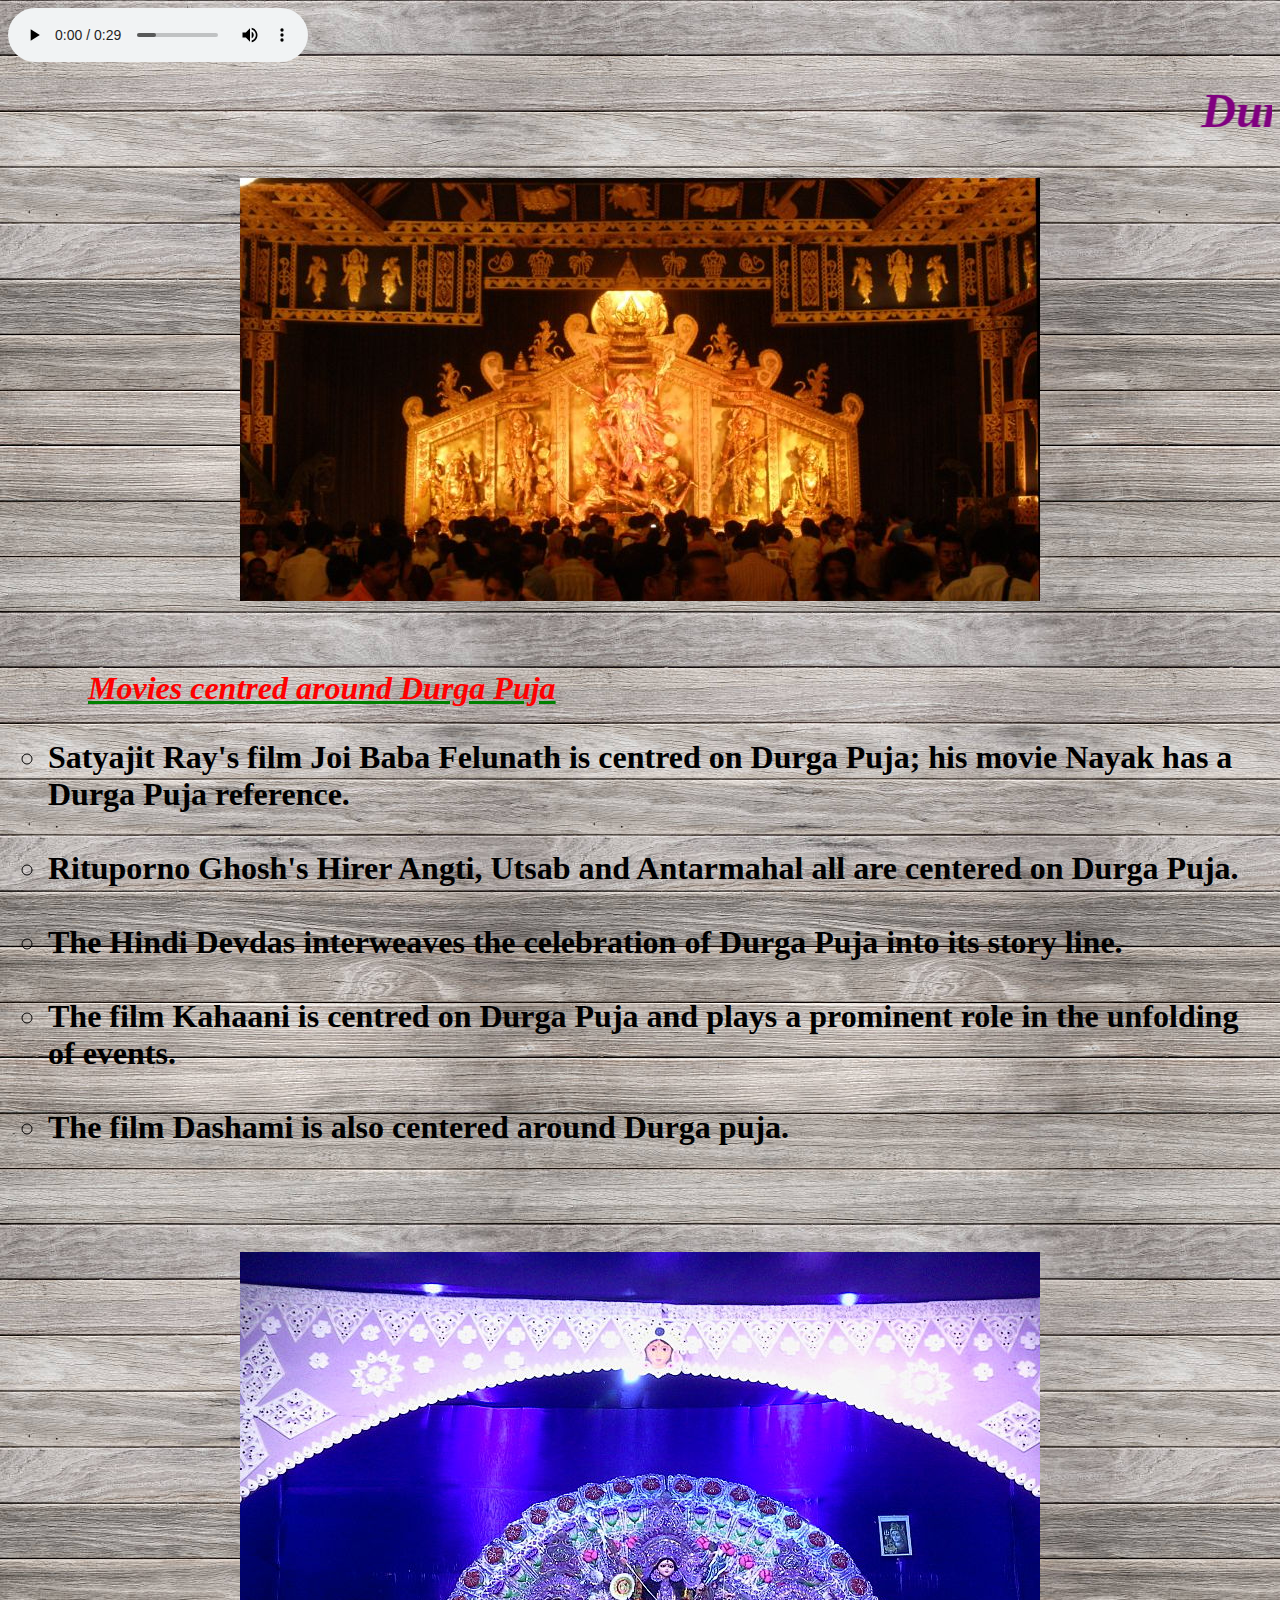
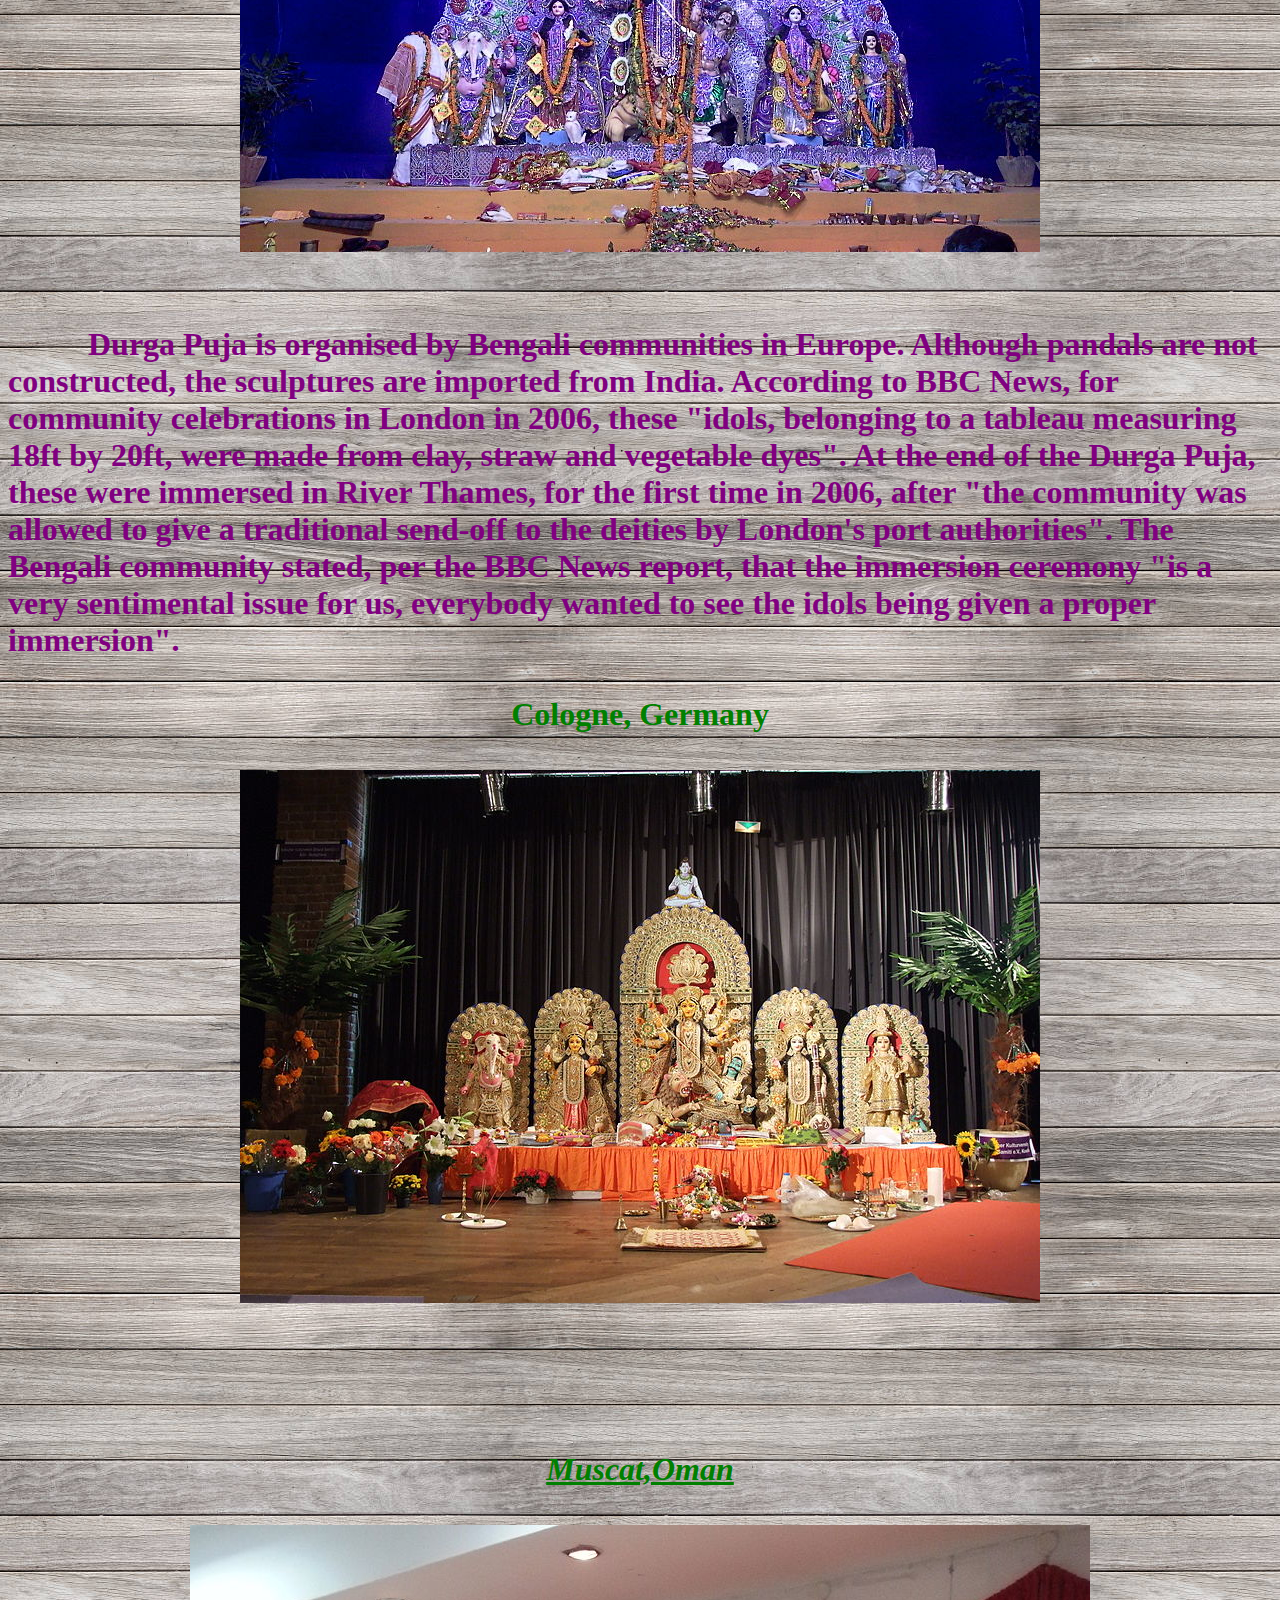
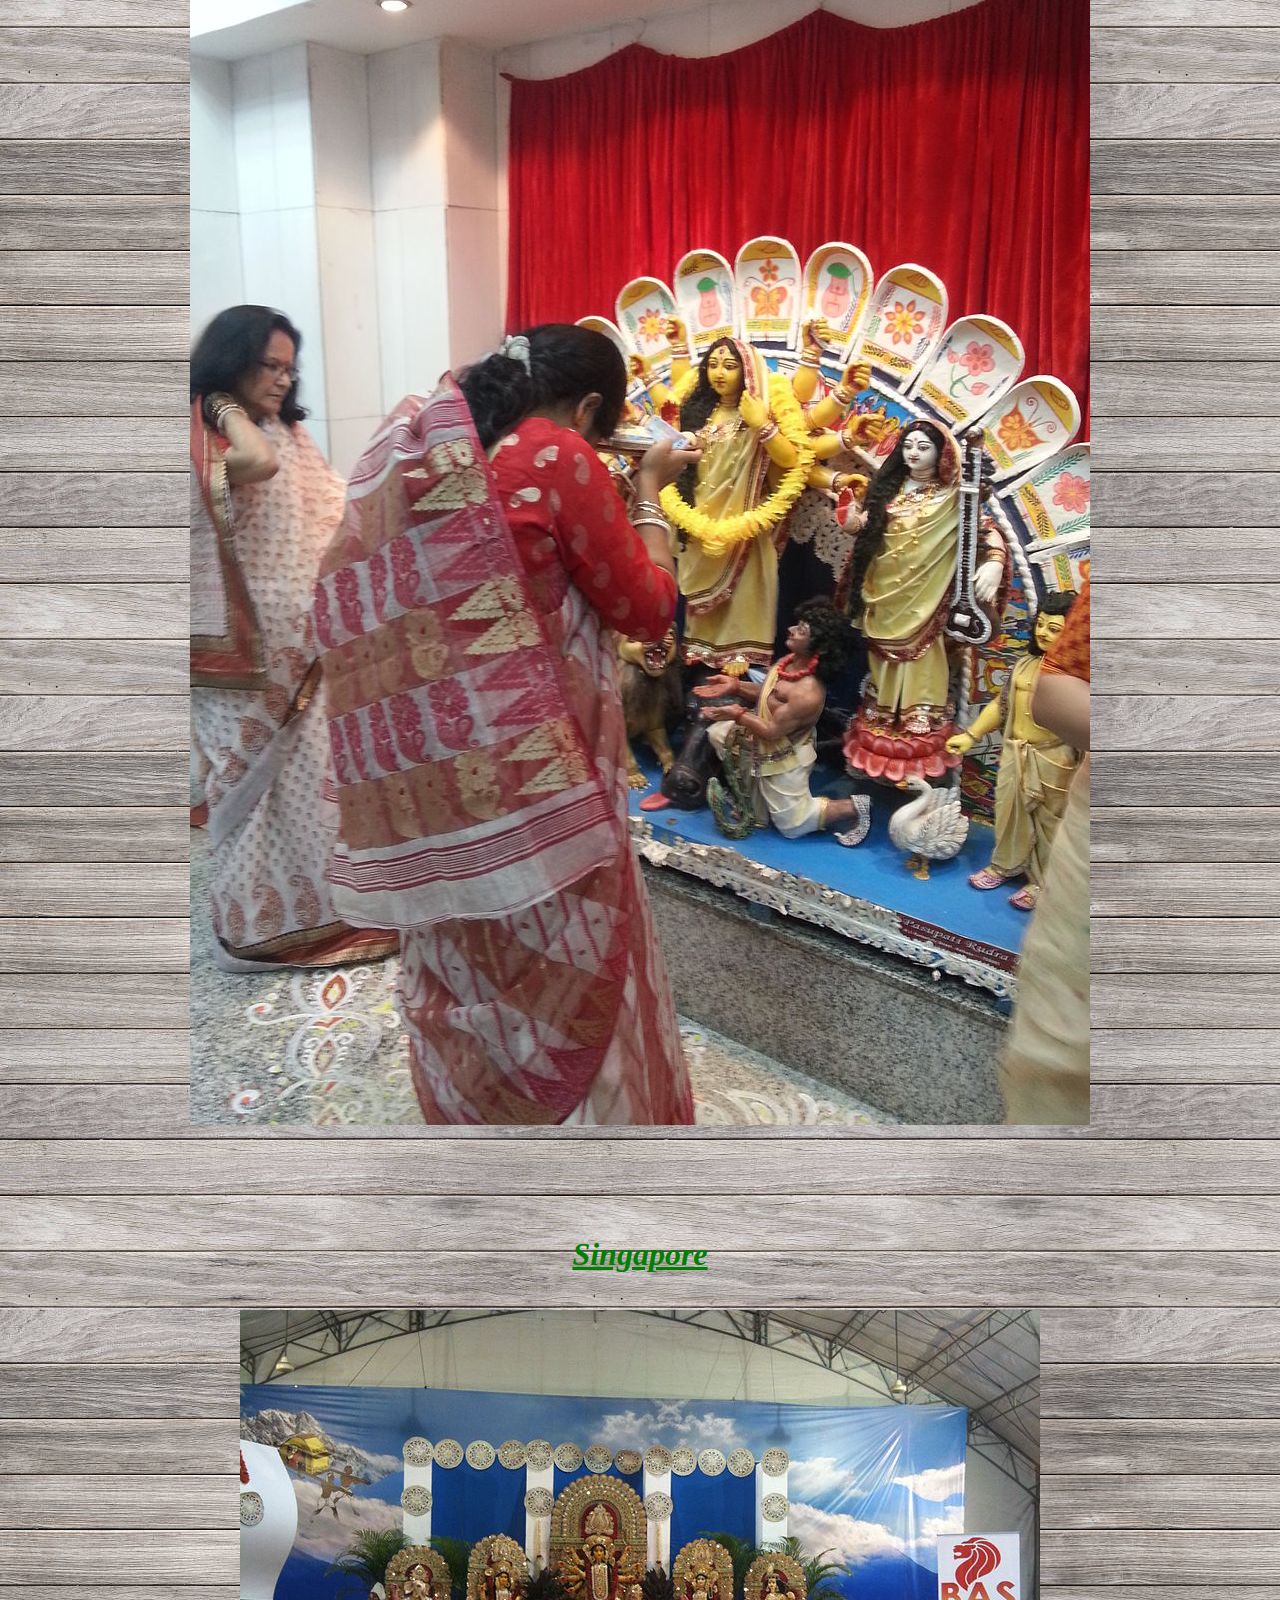
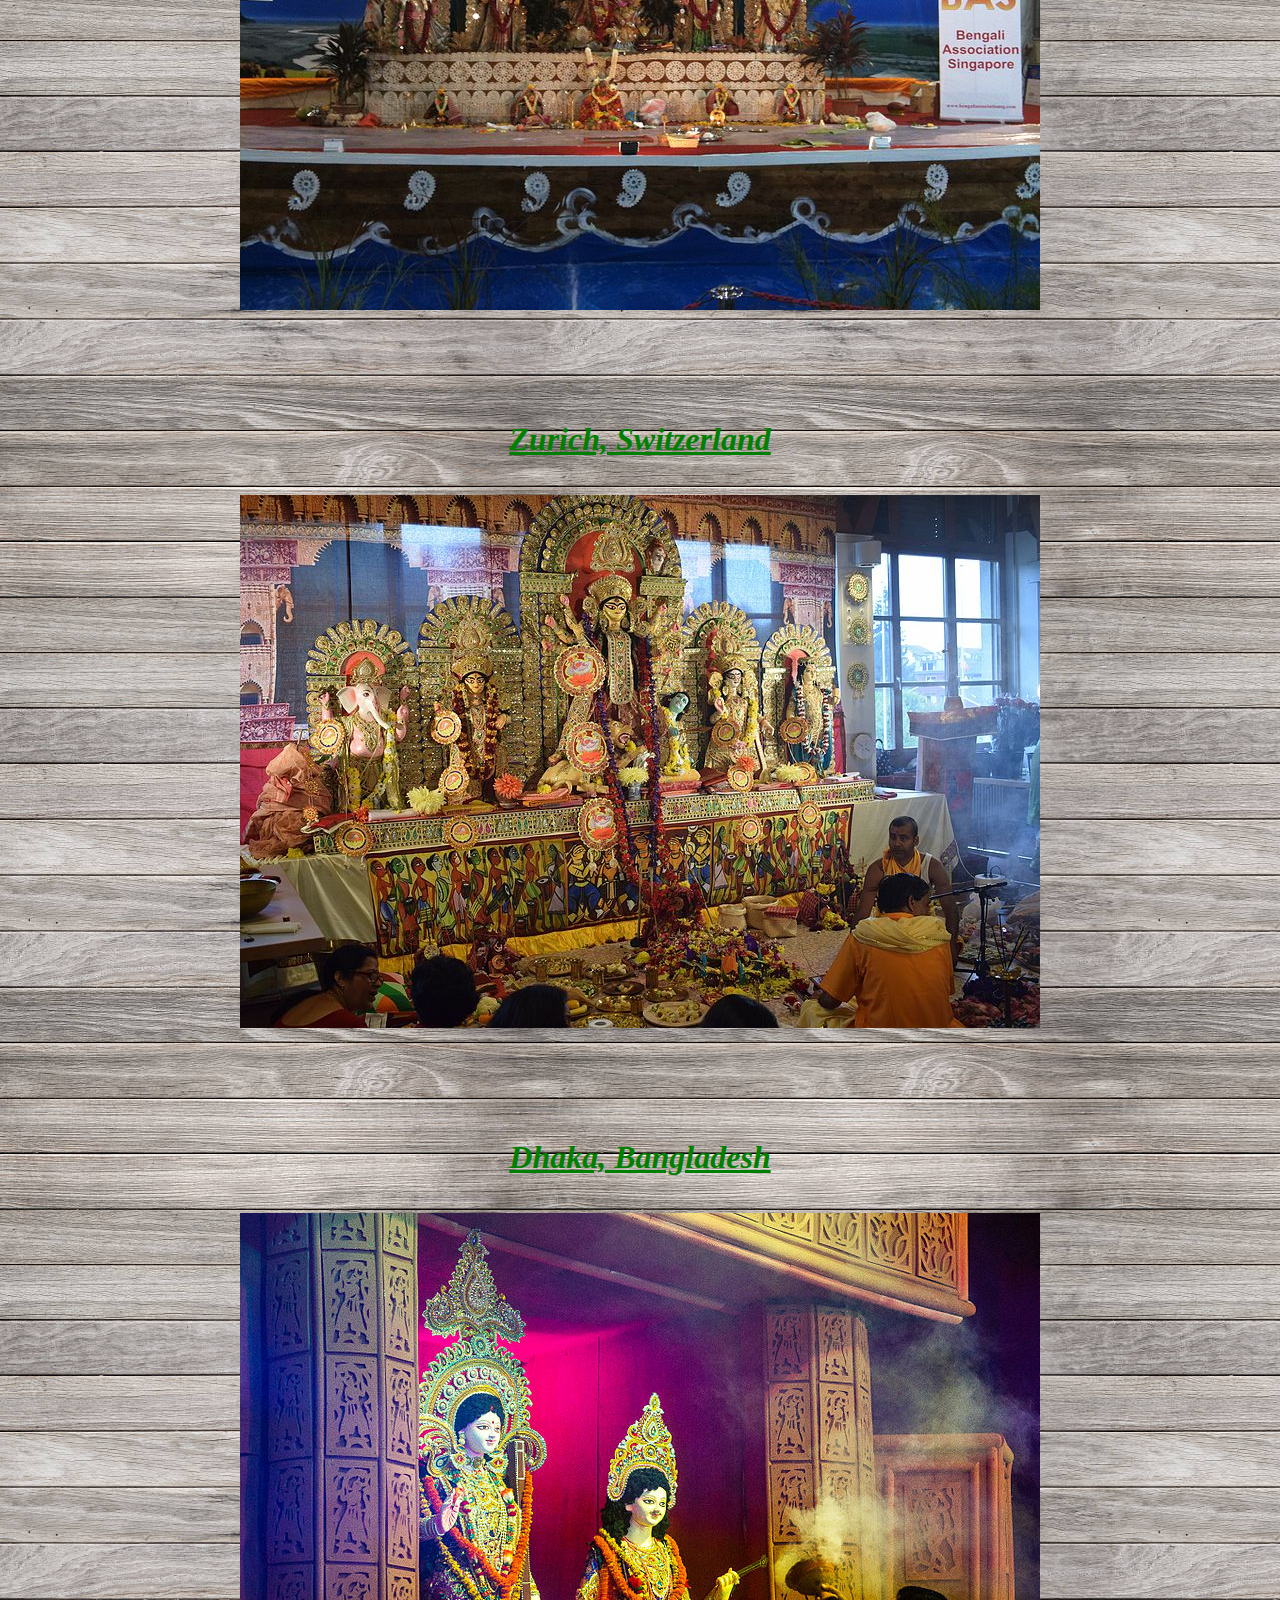
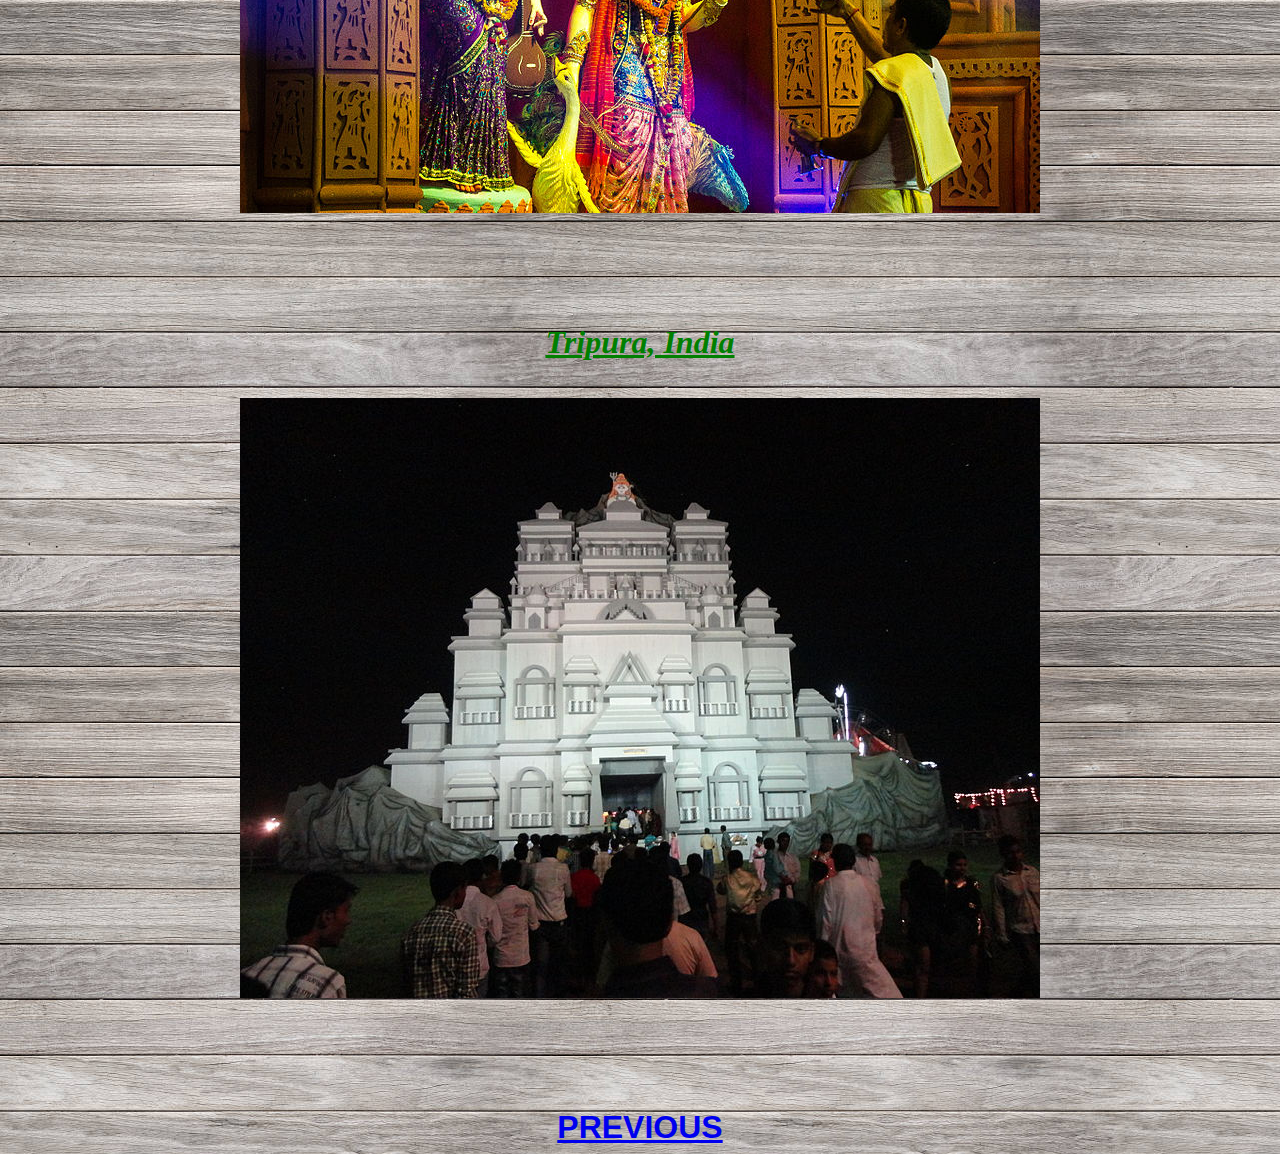
<file: HTML/Durga6.html>
<HTML>
<HEAD><TITLE>FAVOURITE FESTIVAL</TITLE></HEAD>
<BODY BACKGROUND="images (22).jpg"><audio loop autoplay controls><source src="dhak-of-durga-puja.mp3"></audio><b><u><i><center><h1><b><font size="7" color="purple" face="Monotype corsiva"><marquee>Durga Puja</marquee></font></b></h1><br><img src="delhi.jpg"><br></center></i></u></b>

<font size="6" color="green" face="monotype corsiva"><br><p>

 &nbsp &nbsp &nbsp &nbsp &nbsp <b><i><u><font color="red"> Movies centred around Durga Puja</font></u></i><br><ul type="circle"><font color="black"> <li>Satyajit Ray's film Joi Baba Felunath is centred on Durga Puja; his movie Nayak has a Durga Puja reference.</li><br>
<li>Rituporno Ghosh's Hirer Angti, Utsab and Antarmahal all are centered on Durga Puja.</li><br>
<li>The Hindi Devdas interweaves the celebration of Durga Puja into its story line.</li><br>
<li>The film Kahaani is centred on Durga Puja and plays a prominent role in the unfolding of events.</li><br>
<li>The film Dashami is also centered around Durga puja.</li><br></font></ul> <br><center><img src="Ranchi.jpg"></center><br><br>

&nbsp &nbsp &nbsp &nbsp &nbsp <font color="purple">Durga Puja is organised by Bengali communities in Europe. Although pandals are not constructed, the sculptures are imported from India. According to BBC News, for community celebrations in London in 2006, these "idols, belonging to a tableau measuring 18ft by 20ft, were made from clay, straw and vegetable dyes". At the end of the Durga Puja, these were immersed in River Thames, for the first time in 2006, after "the community was allowed to give a traditional send-off to the deities by London's port authorities". The Bengali community stated, per the BBC News report, that the immersion ceremony "is a very sentimental issue for us, everybody wanted to see the idols being given a proper immersion".</font><br><br><center>Cologne, Germany<br><br><img src="germany.jpg"></center><br><br><br><br> <center><b><u><i>Muscat,Oman<br><br><img src="muscatt.jpg"><br><br><br><br> Singapore<br><br><img src="singapore.jpg"><br><br><br><br> Zurich, Switzerland<br><br><img src="zurich.jpg"><br><br><br><br> Dhaka, Bangladesh<br><br><img src="dhaka.jpg"><br><br><br><br> Tripura, India<br><br><img src="tripura.jpg"><br><br><br> 
</i></u></b></center>
<br><center><font face="Helvetica" color="violet"><a href="Durga5.html">PREVIOUS</a></font></center></b></font>

</body></html>
</file>
<file: styles.css>
/*Aryan Verma*/
@import url('https://fonts.googleapis.com/css2?family=Sriracha&family=Raleway&display=swap'); 
body {
 font-family: Raleway; background: #39a3a1; height:100%; width:100%;
} 
#table { perspective: 100px; z-index: 0; position: absolute; top: 70%; left: 0%; height: 30%; width: 100%; background-color: #b23;} 
.btn { height: 40px; width: 30px; background: linear-gradient(180deg, #fff, #ddd); 
box-shadow: 1px 2px 3px #555; border: 0.1px solid black;} 
#buttons { padding: 10px; position: absolute; top: 26%; left: 10%; background-color: white; border: 1px solid black; border-radius: 5px; box-shadow: 3px 3px 2px #454545;} 
#lamp1 { z-index: 2; position: absolute; top: 50%; left: 20px; height: 40%; width: 10px; background-color: #111;} 
#lamp2 { z-index: 3; position: absolute; top: 90%; left: 2px; width: 50px; height: 15px; background-color: #222; border: 1px solid black; border-top: none;} 
#lamp3 { z-index: 2; position: absolute; top: 44%; left: 65px; width: 10px; height: 22%; transform: rotate(60deg); background-color: #111;} 
#lamp4 { z-index: 2; position: absolute; top: 46%; left: 100px; height: 7%; width: 60px; border-radius: 50px; background-color: #332; transform: rotate(-15deg); border: 1px solid black;} 
#bulb { z-index: 1; position: absolute; top: 48%; left: 120px; height: 58px; width: 30px; border-radius: 30px; background-color: #cfcfcf; transform: rotate(-15deg);} 
#lamp5 { z-index: 4; position: absolute; top: 52%; left: 100px; height: 12px; width: 65px; transform: rotate(-15deg); background-color: #332; border: 1px solid black; border-top: none;} 
#lamp6 { z-index: 2; position: absolute; top: 88%; left: 2px; height: 20px; width: 50px; border-radius: 25px; background-color: #222; border: 1px solid black;} 
#fan { position: absolute; top: 38%; left: 56%; height: 150px; width: 150px;} #fanu { z-index: 3; height: 50%; width: 12%; left: 44%; position: absolute; background-color: white; border-radius: 6px;} 
#fanl { z-index: 3; height: 12%; width: 50%; top: 44%; left: 0; position: absolute; background-color: white; border-radius: 6px;} 
#fand { z-index: 3; position: absolute; height: 50%; width: 12%; background-color: white; left: 44%; top: 50%; border-radius: 6px;} 
#fanr { z-index: 3; position: absolute; height: 12%; width: 50%; background-color: white; left: 50%; top: 44%; border-radius: 6px;} 
#fanc { z-index: 4; height: 18%; width: 18%; background-color: pink; border-radius: 12%; position: absolute; top: 41%; left: 41%;} 
@keyframes MyFan { from {transform:rotate(0deg);} to {transform:rotate(360deg);}} 
#fan1 { z-index: 6; position: absolute; top: 111%; left: 45%; background-color: black; height: 50%; width: 10%;} 
#fan2 { z-index: 10;} #fan3 { position: absolute; z-index: 5; top: 161%; left: 33%; height: 30px; width: 34%; border-radius: 10px 10px 0 0; background-color: #111;} 
#spin { height: 150px; width: 150px; position: absolute; top: 0%; left: 0%;} #book { position: absolute; top: 80%; left: 29%; height: 18%; width: 49%;} 
#b1 { z-index: 1; position: absolute; height: 100%; width: 100%; background-color: #caa; border: 2px solid black;} 
#b2 { z-index: 2; position: absolute; height: 100%; width: 3%; top: 0; left: 50%; background-color: black;} 
#b3 { z-index: 3; position: absolute; top: -12%; left: 0.5%; height: 100%; width: 49%; transform: rotateZ(7deg) skew(8deg); background-color: #a0a0a0; border: 1px solid black; padding: 2px; font-size: 12px; font-weight: 700;} 
#b4 { z-index: 2; position: absolute; height: 100%; width: 49%; left: 0.5%; transform: rotate(2deg) skew(2deg); background-color: #444;} 
#b5 { z-index: 5; position: absolute; top: -12%; left: 50.5%; height: 100%; width: 49%; transform: rotate(-7deg) skew(-8deg); background-color: #a0a0a0; border: 1px solid black; padding: 2px; font-size: 12px; font-weight: 700;} 
#b6 { z-index: 2; position: absolute; height: 100%; width: 49%; left: 50.5%; transform: rotate(-2deg) skew(-2deg); background-color: #444;} 
#b7 { z-index: 4; position: absolute; top: -11%; left: 50.5%; height: 100%; width: 49%; transform: rotate(-4deg) skew(-4deg); background-color: #a0a0a0; border: 1px solid black; padding: 2px;} #b5:hover { animation: NextPage 2s ease;} 
@keyframes NextPage { 0% {left:51.5%;transform: rotate(-7deg) skew(-8deg) rotateY(0deg);} 49.5% {left:28.5%;transform: rotate(-7deg) skew(-8deg) rotateY(-90deg);top:-10%;font-size:12px;} 50% {left:22.5%;transform: rotate(7deg) skew(8deg) rotateY(-90deg);top:-10%;font-size:0;} 100% {left: 1.5%;transform: rotate(7deg) skew(8deg) rotateY(-180deg);font-size:0;}} 
#fan4 { position: absolute; z-index: 4; top: 152%; left: 43%; background: rgba(100, 100, 100, 0.3); display: none; height: 20%; width: 70%; transform: rotate(-18deg);} 
#bookShadow { z-index: 1; position: absolute; top: 82%; left: 33%; height: 18%; width: 46%; background: rgba(50, 50, 50, 0.3); border-radius: 5px; display: none;}
</file>
